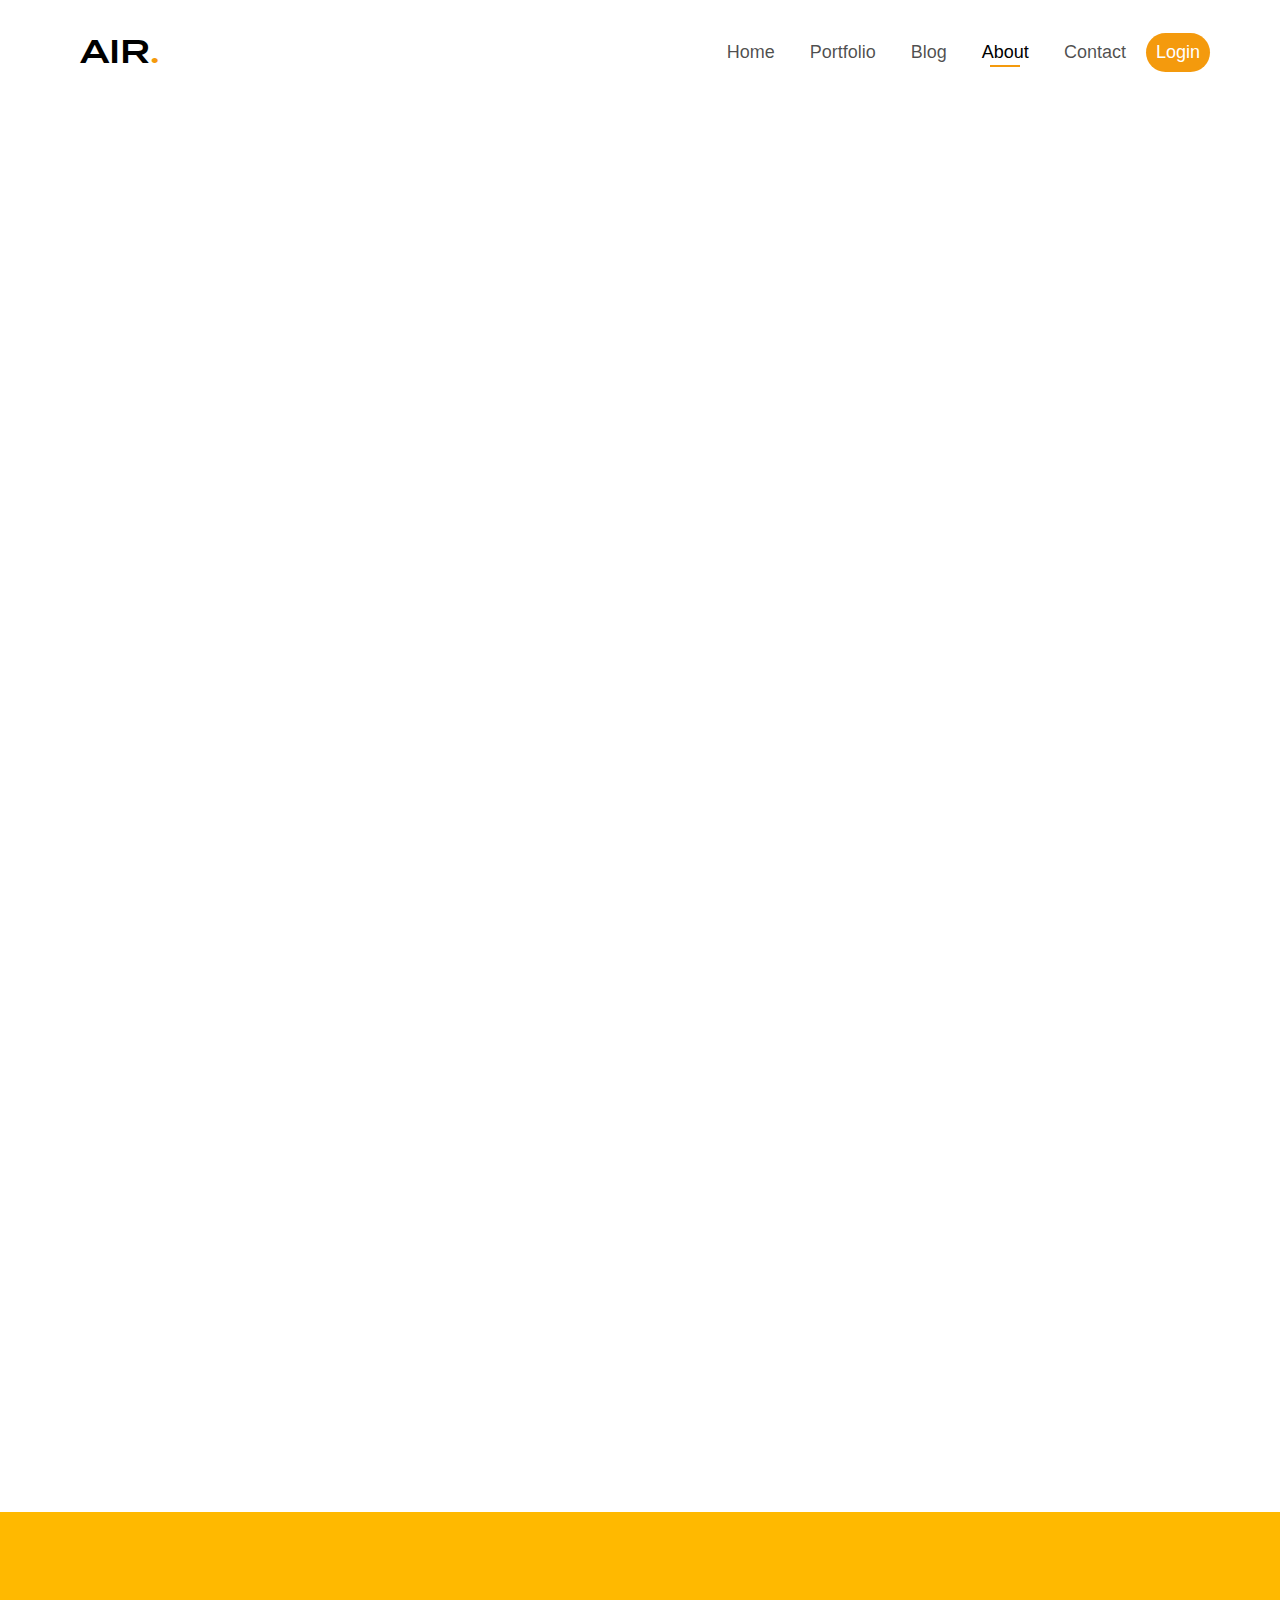
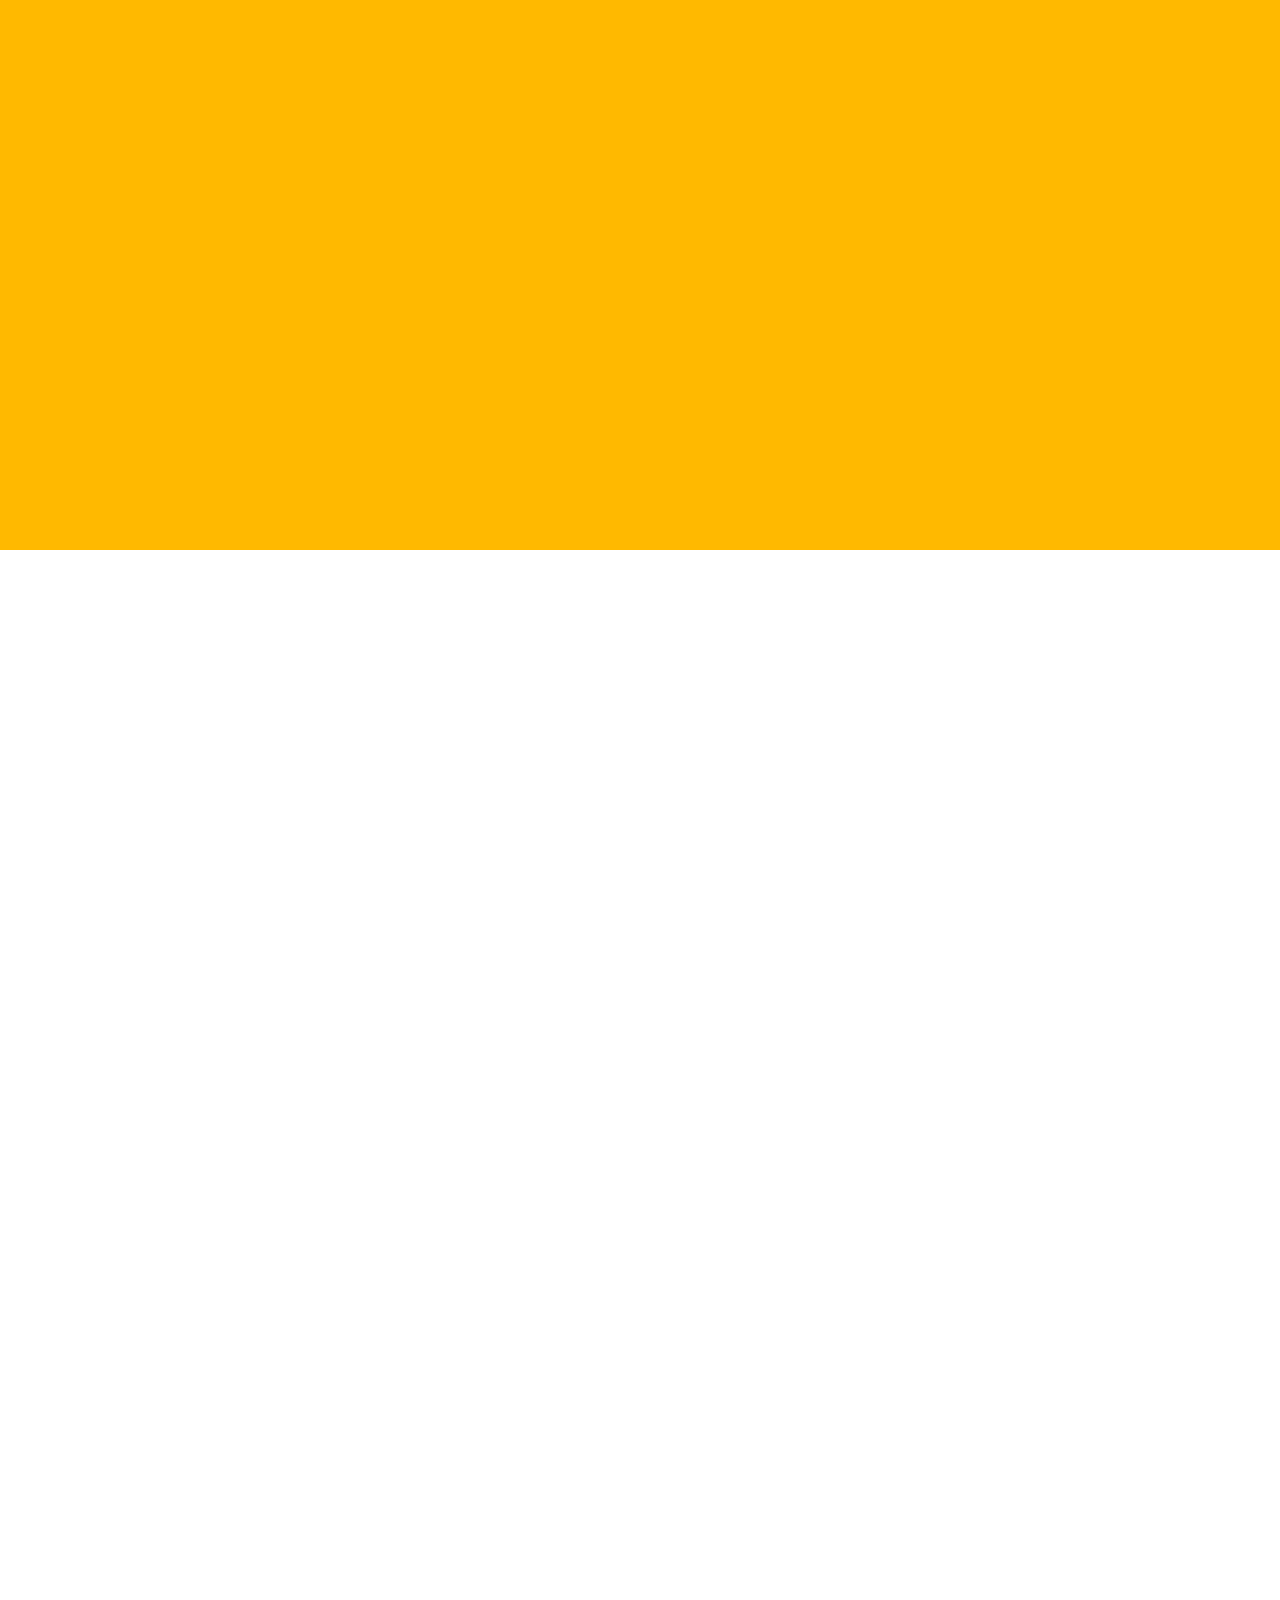
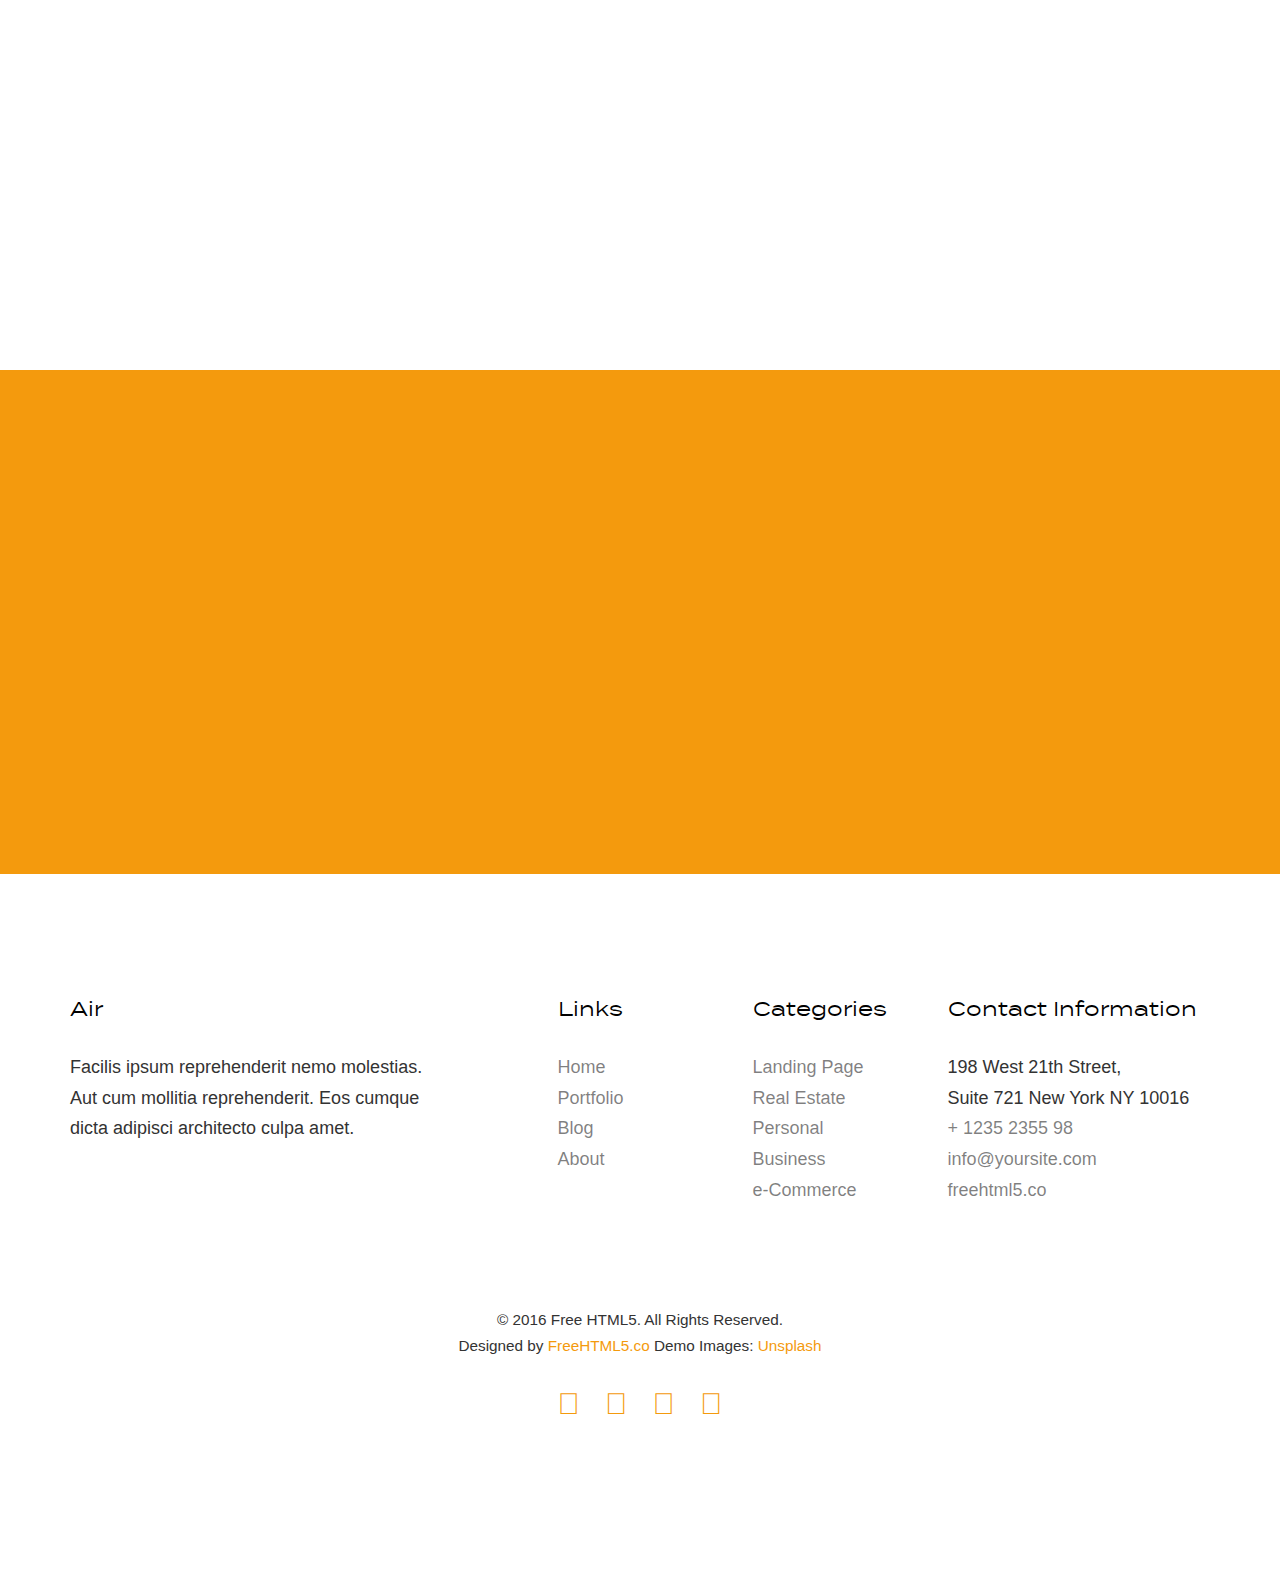
<file: about.html>
<!DOCTYPE HTML>
<html>
	<head>
	<meta charset="utf-8">
	<meta http-equiv="X-UA-Compatible" content="IE=edge">
	<title>Air &mdash; Free Website Template, Free HTML5 Template by freehtml5.co</title>
	<meta name="viewport" content="width=device-width, initial-scale=1">
	<meta name="description" content="Free HTML5 Website Template by freehtml5.co" />
	<meta name="keywords" content="free website templates, free html5, free template, free bootstrap, free website template, html5, css3, mobile first, responsive" />
	<meta name="author" content="freehtml5.co" />


  	<!-- Facebook and Twitter integration -->
	<meta property="og:title" content=""/>
	<meta property="og:image" content=""/>
	<meta property="og:url" content=""/>
	<meta property="og:site_name" content=""/>
	<meta property="og:description" content=""/>
	<meta name="twitter:title" content="" />
	<meta name="twitter:image" content="" />
	<meta name="twitter:url" content="" />
	<meta name="twitter:card" content="" />

	<!-- <link href="https://fonts.googleapis.com/css?family=Work+Sans:300,400,500,700,800" rel="stylesheet">	 -->
	<!-- <link href="https://fonts.googleapis.com/css?family=Inconsolata:400,700" rel="stylesheet"> -->
	
	<!-- Animate.css -->
	<link rel="stylesheet" href="css/animate.css">
	<!-- Icomoon Icon Fonts-->
	<link rel="stylesheet" href="css/icomoon.css">
	<!-- Bootstrap  -->
	<link rel="stylesheet" href="css/bootstrap.css">
	<!-- Flexslider  -->
	<link rel="stylesheet" href="css/flexslider.css">

	<!-- Theme style  -->
	<link rel="stylesheet" href="css/style.css">

	<!-- Modernizr JS -->
	<script src="js/modernizr-2.6.2.min.js"></script>
	<!-- FOR IE9 below -->
	<!--[if lt IE 9]>
	<script src="js/respond.min.js"></script>
	<![endif]-->

	</head>
	<body>
		
	<div class="klasster-loader"></div>
	
	<div id="page">
	<nav class="klasster-nav" role="navigation">
		<div class="top-menu">
			<div class="container">
				<div class="row">
					<div class="col-xs-2">
						<div id="klasster-logo"><a href="index.html">Air<span>.</span></a></div>
					</div>
					<div class="col-xs-10 text-right menu-1">
						<ul>
							<li><a href="index.html">Home</a></li>
							<li><a href="portfolio.html">Portfolio</a></li>
							<li class="has-dropdown">
								<a href="blog.html">Blog</a>
								<ul class="dropdown">
									<li><a href="#">Web Design</a></li>
									<li><a href="#">eCommerce</a></li>
									<li><a href="#">Branding</a></li>
									<li><a href="#">API</a></li>
								</ul>
							</li>
							<li class="active"><a href="about.html">About</a></li>
							<li><a href="contact.html">Contact</a></li>
							<li class="btn-cta"><a href="#"><span>Login</span></a></li>
						</ul>
					</div>
				</div>
				
			</div>
		</div>
	</nav>

	<div id="klasster-about">
		<div class="container">
			<div class="row animate-box">
				<div class="col-md-8 col-md-offset-2 text-center klasster-heading">
					<h2>About Us</h2>
					<p>Far far away, behind the word mountains, far from the countries Vokalia and Consonantia.</p>
				</div>
			</div>
			<div class="row animate-box">
				<div class="col-md-6 col-md-offset-3 text-center heading-section">
					<h3>Our History</h3>
					<p>Far far away, behind the word mountains, far from the countries Vokalia and Consonantia, there live the blind texts.</p>
				</div>
			</div>

			<div class="row row-bottom-padded-md">
				<div class="col-md-12 text-center animate-box">
					<p><img src="images/cover_bg_1.jpg" alt="Free HTML5 Bootstrap Template" class="img-responsive img-rounded"></p>
				</div>
			</div>
		</div>
	</div>

	<div id="klasster-features">
		<div class="container">
			<div class="services-padding">
				<div class="row">
					<div class="col-md-4 animate-box">
						<div class="feature-left">
							<span class="icon">
								<i class="icon-hotairballoon"></i>
							</span>
							<div class="feature-copy">
								<h3>Marketing</h3>
								<p>Facilis ipsum reprehenderit nemo molestias. Aut cum mollitia reprehenderit.</p>
								<p><a href="#">Learn More <i class="icon-arrow-right22"></i></a></p>
							</div>
						</div>
					</div>

					<div class="col-md-4 animate-box">
						<div class="feature-left">
							<span class="icon">
								<i class="icon-search"></i>
							</span>
							<div class="feature-copy">
								<h3>Search Engine</h3>
								<p>Facilis ipsum reprehenderit nemo molestias. Aut cum mollitia reprehenderit.</p>
								<p><a href="#">Learn More <i class="icon-arrow-right22"></i></a></p>
							</div>
						</div>

					</div>
					<div class="col-md-4 animate-box">
						<div class="feature-left">
							<span class="icon">
								<i class="icon-wallet"></i>
							</span>
							<div class="feature-copy">
								<h3>Earn Money</h3>
								<p>Facilis ipsum reprehenderit nemo molestias. Aut cum mollitia reprehenderit.</p>
								<p><a href="#">Learn More <i class="icon-arrow-right22"></i></a></p>
							</div>
						</div>
					</div>
				</div>


				<div class="row">
					<div class="col-md-4 animate-box">

						<div class="feature-left">
							<span class="icon">
								<i class="icon-wine"></i>
							</span>
							<div class="feature-copy">
								<h3>Entrepreneur</h3>
								<p>Facilis ipsum reprehenderit nemo molestias. Aut cum mollitia reprehenderit.</p>
								<p><a href="#">Learn More <i class="icon-arrow-right22"></i></a></p>
							</div>
						</div>

					</div>

					<div class="col-md-4 animate-box">
						<div class="feature-left">
							<span class="icon">
								<i class="icon-genius"></i>
							</span>
							<div class="feature-copy">
								<h3>Stragic Plan</h3>
								<p>Facilis ipsum reprehenderit nemo molestias. Aut cum mollitia reprehenderit.</p>
								<p><a href="#">Learn More <i class="icon-arrow-right22"></i></a></p>
							</div>
						</div>

					</div>
					<div class="col-md-4 animate-box">
						<div class="feature-left">
							<span class="icon">
								<i class="icon-chat"></i>
							</span>
							<div class="feature-copy">
								<h3>Support</h3>
								<p>Facilis ipsum reprehenderit nemo molestias. Aut cum mollitia reprehenderit.</p>
								<p><a href="#">Learn More <i class="icon-arrow-right22"></i></a></p>
							</div>
						</div>
					</div>
				</div>
			</div>
		</div>
	</div>

	<div id="klasster-content-section">
		<div class="container">
			<div class="row row-bottom-padded-md">
				<div class="col-md-8 col-md-offset-2 text-center heading-section animate-box">
					<h3>Our Team</h3>
					<p>Lorem ipsum dolor sit amet, consectetur adipisicing elit. Velit est facilis maiores, perspiciatis accusamus asperiores sint consequuntur debitis.</p>
				</div>
			</div>
		</div>
		<div class="container">
			<div class="row">
				<div class="col-md-4">
					<div class="klasster-team text-center animate-box">
						<figure>
							<img src="images/user-1.jpg" alt="user">
						</figure>
						<p>Jean Doe, XYZ Co. <br> <span class="text-mute">Designer</span></p>
						<blockquote>
							<p>Far far away, behind the word mountains, far from the countries Vokalia and Consonantia, there live the blind texts. Far far away, behind the word mountains, far from the countries Vokalia and Consonantia, there live the blind texts.</p>
						</blockquote>
						

					</div>
				</div>
				<div class="col-md-4">
					<div class="klasster-team text-center animate-box">
						<figure>
							<img src="images/user-2.jpg" alt="user">
						</figure>
						<p>Jean Doe, XYZ Co. <br> <span class="text-mute">Developer</span></p>
						<blockquote>
							<p>Far far away, behind the word mountains, far from the countries Vokalia and Consonantia, there live the blind texts. Far far away, behind the word mountains, far from the countries Vokalia and Consonantia, there live the blind texts.</p>
						</blockquote>
						
					</div>
				</div>
				<div class="col-md-4">
					<div class="klasster-team text-center animate-box">
						<figure>
							<img src="images/user-3.jpg" alt="user">
						</figure>
						<p>Jean Doe, XYZ Co. <br> <span class="text-mute">Photographer</span></p>
						<blockquote>
							<p>Far far away, behind the word mountains, far from the countries Vokalia and Consonantia, there live the blind texts. Far far away, behind the word mountains, far from the countries Vokalia and Consonantia, there live the blind texts.</p>
						</blockquote>
						
					</div>
				</div>
			</div>


			<div class="row">
				<div class="col-md-4">
					<div class="klasster-team text-center animate-box">
						<figure>
							<img src="images/user-1.jpg" alt="user">
						</figure>
						<p>Jean Doe, XYZ Co. <br> <span class="text-mute">Designer</span></p>
						<blockquote>
							<p>Far far away, behind the word mountains, far from the countries Vokalia and Consonantia, there live the blind texts. Far far away, behind the word mountains, far from the countries Vokalia and Consonantia, there live the blind texts.</p>
						</blockquote>
						

					</div>
				</div>
				<div class="col-md-4">
					<div class="klasster-team text-center animate-box">
						<figure>
							<img src="images/user-2.jpg" alt="user">
						</figure>
						<p>Jean Doe, XYZ Co. <br> <span class="text-mute">Developer</span></p>
						<blockquote>
							<p>Far far away, behind the word mountains, far from the countries Vokalia and Consonantia, there live the blind texts. Far far away, behind the word mountains, far from the countries Vokalia and Consonantia, there live the blind texts.</p>
						</blockquote>
						
					</div>
				</div>
				<div class="col-md-4">
					<div class="klasster-team text-center animate-box">
						<figure>
							<img src="images/user-3.jpg" alt="user">
						</figure>
						<p>Jean Doe, XYZ Co. <br> <span class="text-mute">Photographer</span></p>
						<blockquote>
							<p>Far far away, behind the word mountains, far from the countries Vokalia and Consonantia, there live the blind texts. Far far away, behind the word mountains, far from the countries Vokalia and Consonantia, there live the blind texts.</p>
						</blockquote>
						
					</div>
				</div>
			</div>
		</div>
	</div>
	
	<div id="klasster-started">
		<div class="overlay"></div>
		<div class="container">
			<div class="row animate-box">
				<div class="col-md-8 col-md-offset-2 text-center klasster-heading">
					<h2>Hire Us!</h2>
					<p>Facilis ipsum reprehenderit nemo molestias. Aut cum mollitia reprehenderit. Eos cumque dicta adipisci architecto culpa amet.</p>
					<p><a href="#" class="btn btn-default btn-lg">Contact Us</a></p>
				</div>
			</div>
		</div>
	</div>

	<footer id="klasster-footer" role="contentinfo">
		<div class="container">
			<div class="row row-pb-md">
				<div class="col-md-4 klasster-widget">
					<h4>Air</h4>
					<p>Facilis ipsum reprehenderit nemo molestias. Aut cum mollitia reprehenderit. Eos cumque dicta adipisci architecto culpa amet.</p>
				</div>
				<div class="col-md-2 col-md-push-1 klasster-widget">
					<h4>Links</h4>
					<ul class="klasster-footer-links">
						<li><a href="#">Home</a></li>
						<li><a href="#">Portfolio</a></li>
						<li><a href="#">Blog</a></li>
						<li><a href="#">About</a></li>
					</ul>
				</div>

				<div class="col-md-2 col-md-push-1 klasster-widget">
					<h4>Categories</h4>
					<ul class="klasster-footer-links">
						<li><a href="#">Landing Page</a></li>
						<li><a href="#">Real Estate</a></li>
						<li><a href="#">Personal</a></li>
						<li><a href="#">Business</a></li>
						<li><a href="#">e-Commerce</a></li>
					</ul>
				</div>

				<div class="col-md-4 col-md-push-1 klasster-widget">
					<h4>Contact Information</h4>
					<ul class="klasster-footer-links">
						<li>198 West 21th Street, <br> Suite 721 New York NY 10016</li>
						<li><a href="tel://1234567920">+ 1235 2355 98</a></li>
						<li><a href="mailto:info@yoursite.com">info@yoursite.com</a></li>
						<li><a href="http://https://freehtml5.co">freehtml5.co</a></li>
					</ul>
				</div>

			</div>

			<div class="row copyright">
				<div class="col-md-12 text-center">
					<p>
						<small class="block">&copy; 2016 Free HTML5. All Rights Reserved.</small> 
						<small class="block">Designed by <a href="http://freehtml5.co/" target="_blank">FreeHTML5.co</a> Demo Images: <a href="http://unsplash.co/" target="_blank">Unsplash</a></small>
					</p>
					<p>
						<ul class="klasster-social-icons">
							<li><a href="#"><i class="icon-twitter"></i></a></li>
							<li><a href="#"><i class="icon-facebook"></i></a></li>
							<li><a href="#"><i class="icon-linkedin"></i></a></li>
							<li><a href="#"><i class="icon-dribbble"></i></a></li>
						</ul>
					</p>
				</div>
			</div>

		</div>
	</footer>
	</div>

	<div class="gototop js-top">
		<a href="#" class="js-gotop"><i class="icon-arrow-up22"></i></a>
	</div>
	
	<!-- jQuery -->
	<script src="js/jquery.min.js"></script>
	<!-- jQuery Easing -->
	<script src="js/jquery.easing.1.3.js"></script>
	<!-- Bootstrap -->
	<script src="js/bootstrap.min.js"></script>
	<!-- Waypoints -->
	<script src="js/jquery.waypoints.min.js"></script>
	<!-- Flexslider -->
	<script src="js/jquery.flexslider-min.js"></script>
	<!-- Main -->
	<script src="js/main.js"></script>

	</body>
</html>
</file>
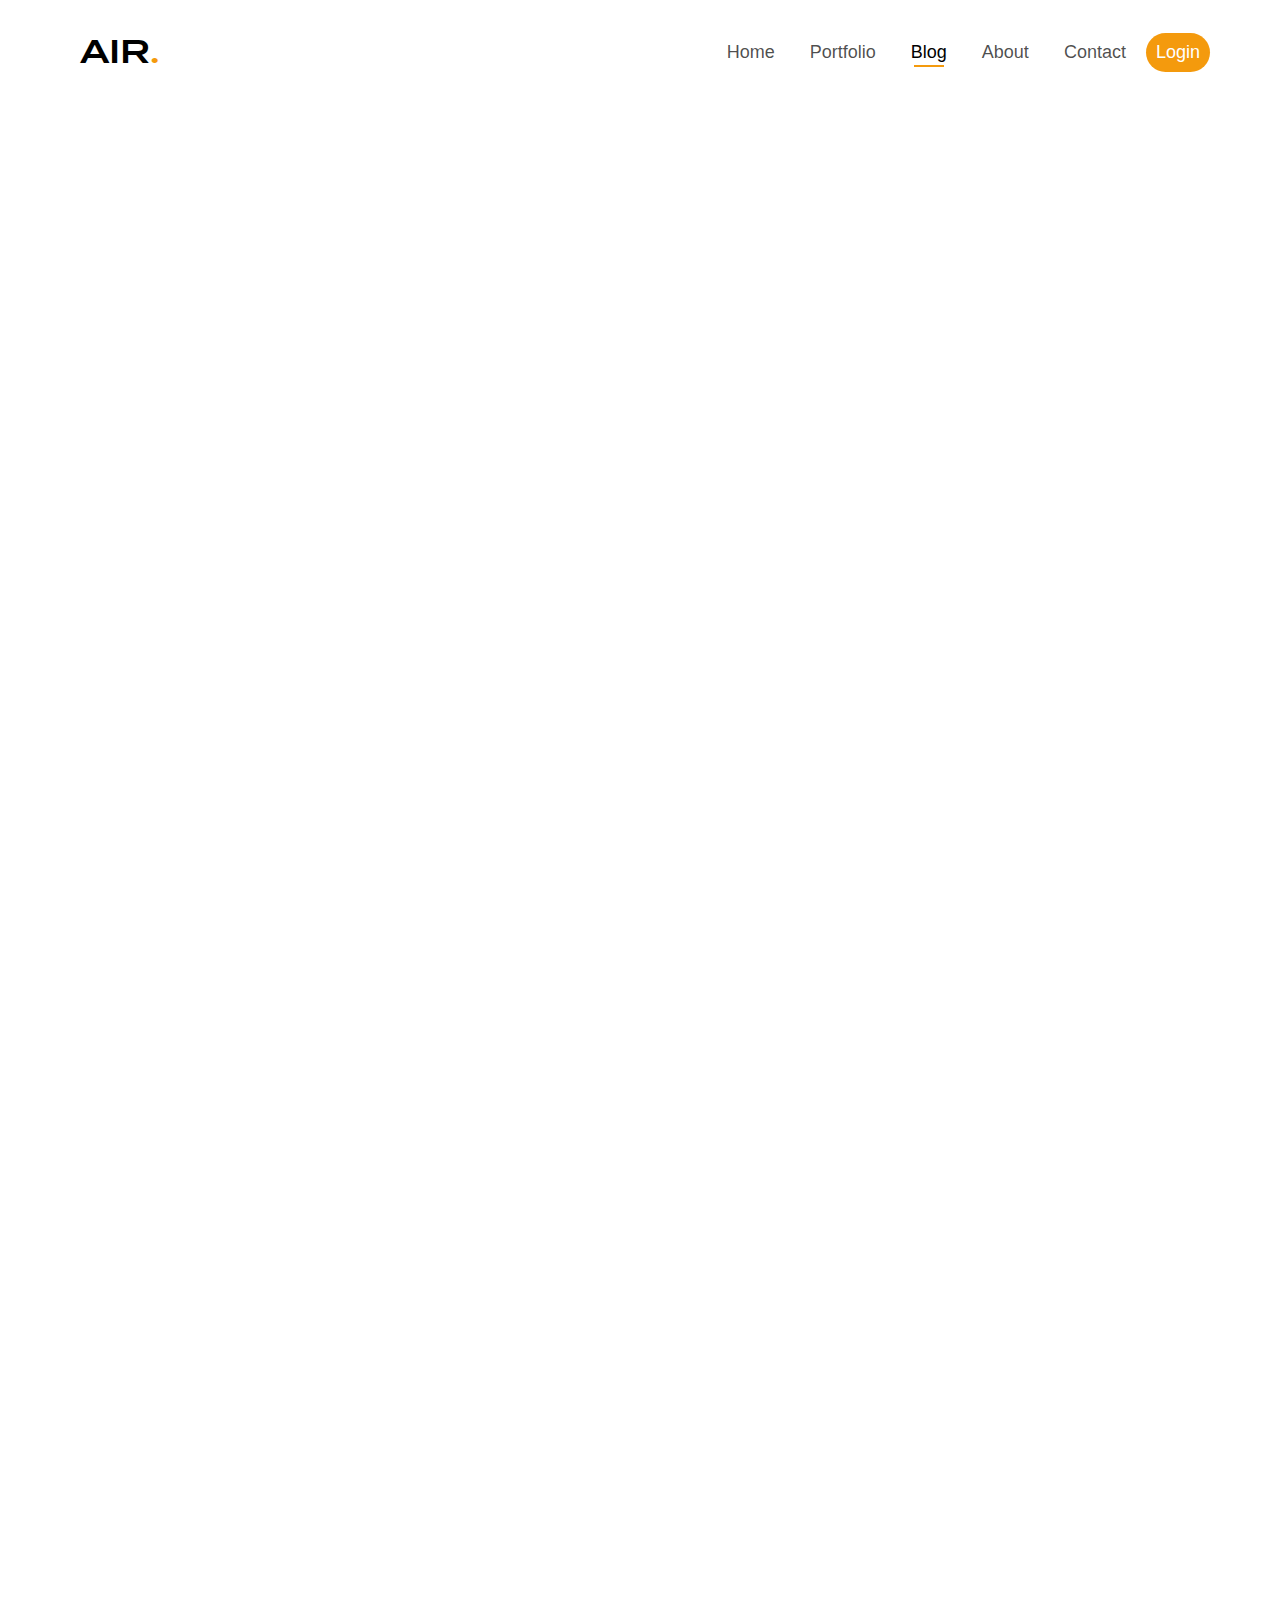
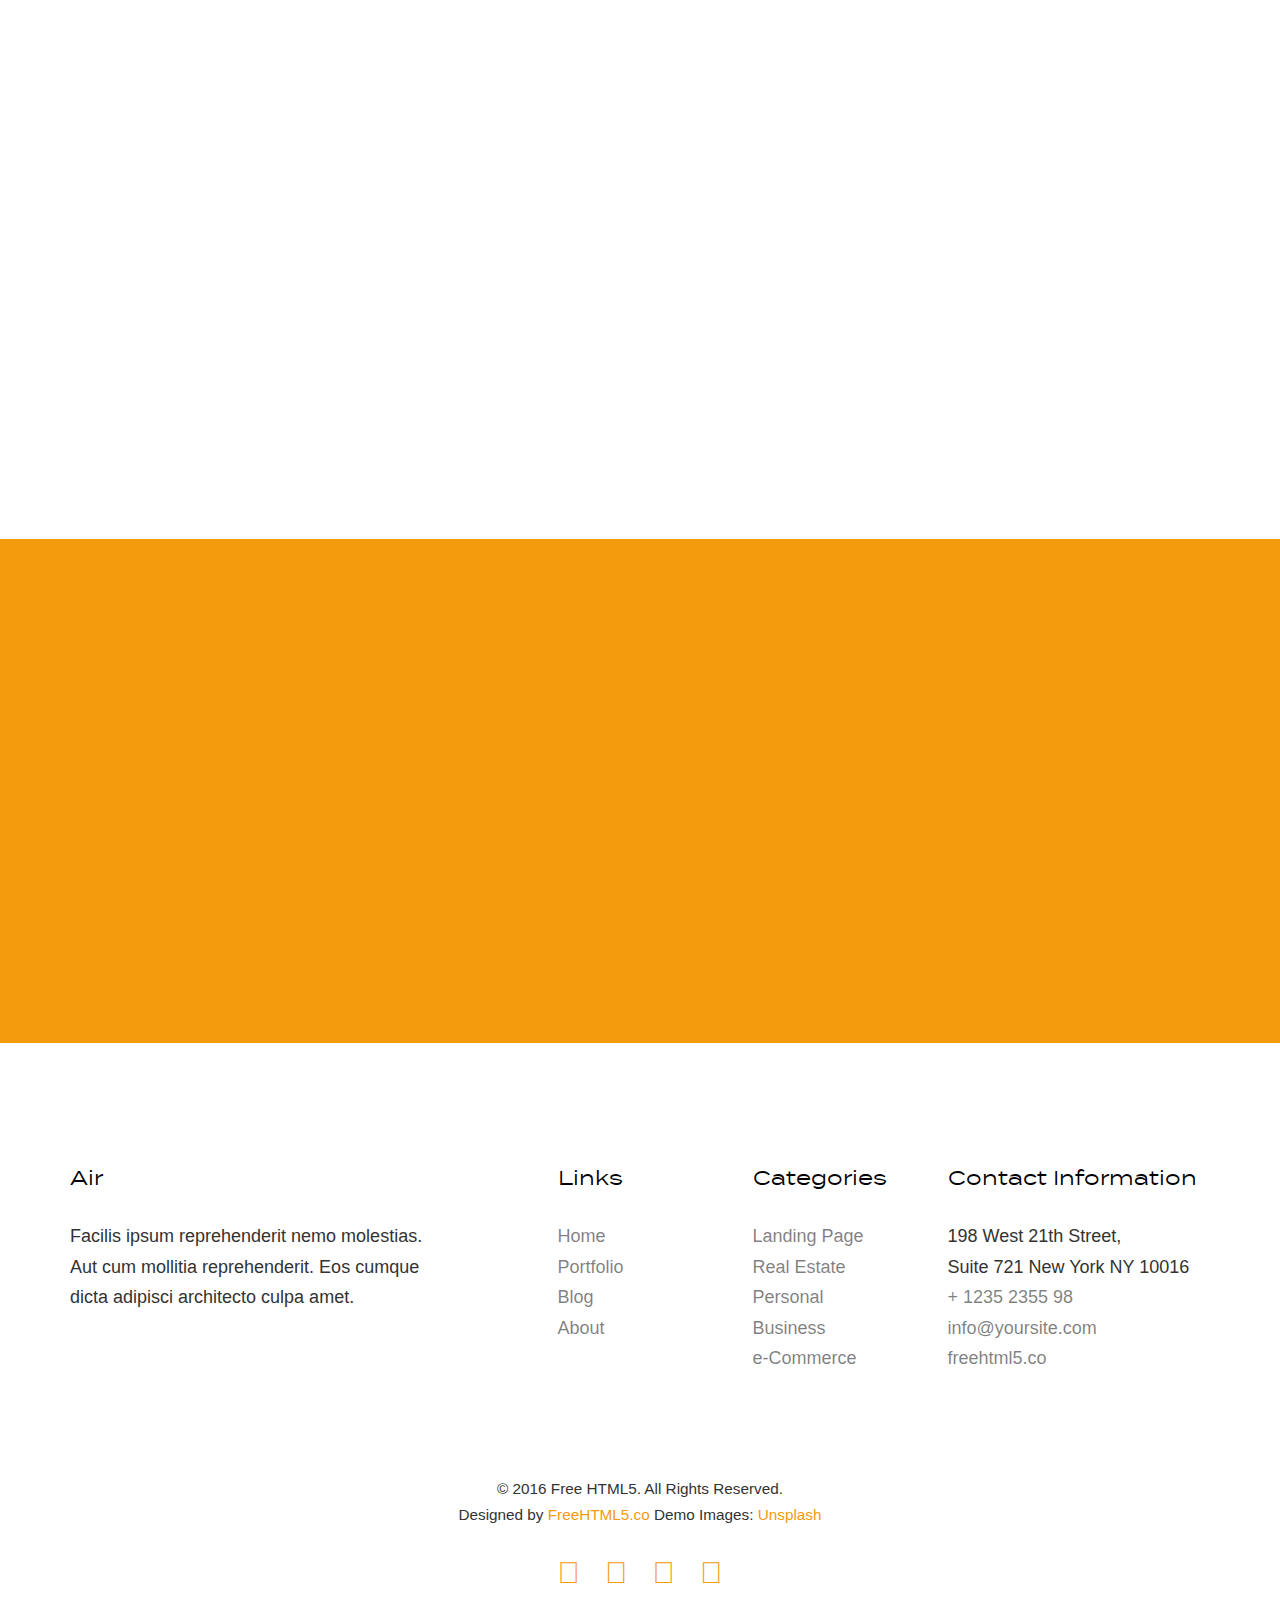
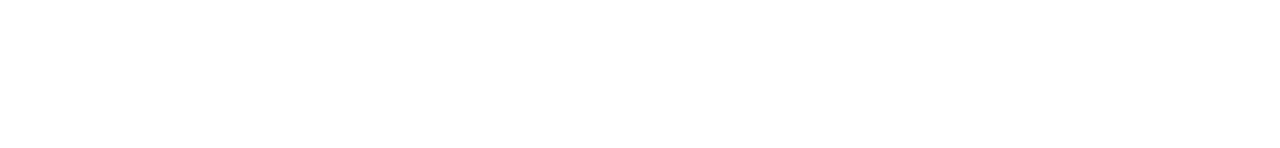
<file: blog.html>
<!DOCTYPE HTML>
<html>
	<head>
	<meta charset="utf-8">
	<meta http-equiv="X-UA-Compatible" content="IE=edge">
	<title>Air &mdash; Free Website Template, Free HTML5 Template by freehtml5.co</title>
	<meta name="viewport" content="width=device-width, initial-scale=1">
	<meta name="description" content="Free HTML5 Website Template by freehtml5.co" />
	<meta name="keywords" content="free website templates, free html5, free template, free bootstrap, free website template, html5, css3, mobile first, responsive" />
	<meta name="author" content="freehtml5.co" />

	<!-- 
	//////////////////////////////////////////////////////

	FREE HTML5 TEMPLATE 
	DESIGNED & DEVELOPED by FreeHTML5.co
		
	Website: 		http://freehtml5.co/
	Email: 			info@freehtml5.co
	Twitter: 		http://twitter.com/klasster
	Facebook: 		https://www.facebook.com/klasster

	//////////////////////////////////////////////////////
	 -->

  	<!-- Facebook and Twitter integration -->
	<meta property="og:title" content=""/>
	<meta property="og:image" content=""/>
	<meta property="og:url" content=""/>
	<meta property="og:site_name" content=""/>
	<meta property="og:description" content=""/>
	<meta name="twitter:title" content="" />
	<meta name="twitter:image" content="" />
	<meta name="twitter:url" content="" />
	<meta name="twitter:card" content="" />

	<!-- <link href="https://fonts.googleapis.com/css?family=Work+Sans:300,400,500,700,800" rel="stylesheet">	 -->
	<!-- <link href="https://fonts.googleapis.com/css?family=Inconsolata:400,700" rel="stylesheet"> -->
	
	<!-- Animate.css -->
	<link rel="stylesheet" href="css/animate.css">
	<!-- Icomoon Icon Fonts-->
	<link rel="stylesheet" href="css/icomoon.css">
	<!-- Bootstrap  -->
	<link rel="stylesheet" href="css/bootstrap.css">
	<!-- Flexslider  -->
	<link rel="stylesheet" href="css/flexslider.css">

	<!-- Theme style  -->
	<link rel="stylesheet" href="css/style.css">

	<!-- Modernizr JS -->
	<script src="js/modernizr-2.6.2.min.js"></script>
	<!-- FOR IE9 below -->
	<!--[if lt IE 9]>
	<script src="js/respond.min.js"></script>
	<![endif]-->

	</head>
	<body>
		
	<div class="klasster-loader"></div>
	
	<div id="page">
	<nav class="klasster-nav" role="navigation">
		<div class="top-menu">
			<div class="container">
				<div class="row">
					<div class="col-xs-2">
						<div id="klasster-logo"><a href="index.html">Air<span>.</span></a></div>
					</div>
					<div class="col-xs-10 text-right menu-1">
						<ul>
							<li><a href="index.html">Home</a></li>
							<li><a href="portfolio.html">Portfolio</a></li>
							<li class="has-dropdown active">
								<a href="blog.html">Blog</a>
								<ul class="dropdown">
									<li><a href="#">Web Design</a></li>
									<li><a href="#">eCommerce</a></li>
									<li><a href="#">Branding</a></li>
									<li><a href="#">API</a></li>
								</ul>
							</li>
							<li><a href="about.html">About</a></li>
							<li><a href="contact.html">Contact</a></li>
							<li class="btn-cta"><a href="#"><span>Login</span></a></li>
						</ul>
					</div>
				</div>
				
			</div>
		</div>
	</nav>

	<div id="klasster-blog">
		<div class="container">
			<div class="row animate-box">
				<div class="col-md-8 col-md-offset-2 text-center klasster-heading">
					<h2>Our Blog</h2>
					<p>Far far away, behind the word mountains, far from the countries Vokalia and Consonantia.</p>
				</div>
			</div>
			<div class="row">
				<div class="col-md-4">
					<div class="klasster-blog animate-box">
						<a href="#" class="blog-bg" style="background-image: url(images/blog-1.jpg);"></a>
						<div class="blog-text">
							<span class="posted_on">Feb. 15th 2016</span>
							<h3><a href="#">Photoshoot On The Street</a></h3>
							<p>Far far away, behind the word mountains, far from the countries Vokalia and Consonantia, there live the blind texts.</p>
							<ul class="stuff">
								<li><i class="icon-heart2"></i>249</li>
								<li><i class="icon-eye2"></i>1,308</li>
								<li><a href="#">Read More<i class="icon-arrow-right22"></i></a></li>
							</ul>
						</div> 
					</div>
				</div>
				<div class="col-md-4">
					<div class="klasster-blog animate-box">
						<a href="#" class="blog-bg" style="background-image: url(images/blog-2.jpg);"></a>
						<div class="blog-text">
							<span class="posted_on">Feb. 15th 2016</span>
							<h3><a href="#">Surfing at Philippines</a></h3>
							<p>Far far away, behind the word mountains, far from the countries Vokalia and Consonantia, there live the blind texts.</p>
							<ul class="stuff">
								<li><i class="icon-heart2"></i>249</li>
								<li><i class="icon-eye2"></i>1,308</li>
								<li><a href="#">Read More<i class="icon-arrow-right22"></i></a></li>
							</ul>
						</div> 
					</div>
				</div>
				<div class="col-md-4">
					<div class="klasster-blog animate-box">
						<a href="#" class="blog-bg" style="background-image: url(images/blog-3.jpg);"></a>
						<div class="blog-text">
							<span class="posted_on">Feb. 15th 2016</span>
							<h3><a href="#">Focus On Uderwater</a></h3>
							<p>Far far away, behind the word mountains, far from the countries Vokalia and Consonantia, there live the blind texts.</p>
							<ul class="stuff">
								<li><i class="icon-heart2"></i>249</li>
								<li><i class="icon-eye2"></i>1,308</li>
								<li><a href="#">Read More<i class="icon-arrow-right22"></i></a></li>
							</ul>
						</div> 
					</div>
				</div>
				<div class="col-md-4">
					<div class="klasster-blog animate-box">
						<a href="#" class="blog-bg" style="background-image: url(images/blog-1.jpg);"></a>
						<div class="blog-text">
							<span class="posted_on">Feb. 15th 2016</span>
							<h3><a href="#">Photoshoot On The Street</a></h3>
							<p>Far far away, behind the word mountains, far from the countries Vokalia and Consonantia, there live the blind texts.</p>
							<ul class="stuff">
								<li><i class="icon-heart2"></i>249</li>
								<li><i class="icon-eye2"></i>1,308</li>
								<li><a href="#">Read More<i class="icon-arrow-right22"></i></a></li>
							</ul>
						</div> 
					</div>
				</div>
				<div class="col-md-4">
					<div class="klasster-blog animate-box">
						<a href="#" class="blog-bg" style="background-image: url(images/blog-2.jpg);"></a>
						<div class="blog-text">
							<span class="posted_on">Feb. 15th 2016</span>
							<h3><a href="#">Surfing at Philippines</a></h3>
							<p>Far far away, behind the word mountains, far from the countries Vokalia and Consonantia, there live the blind texts.</p>
							<ul class="stuff">
								<li><i class="icon-heart2"></i>249</li>
								<li><i class="icon-eye2"></i>1,308</li>
								<li><a href="#">Read More<i class="icon-arrow-right22"></i></a></li>
							</ul>
						</div> 
					</div>
				</div>
				<div class="col-md-4">
					<div class="klasster-blog animate-box">
						<a href="#" class="blog-bg" style="background-image: url(images/blog-3.jpg);"></a>
						<div class="blog-text">
							<span class="posted_on">Feb. 15th 2016</span>
							<h3><a href="#">Focus On Uderwater</a></h3>
							<p>Far far away, behind the word mountains, far from the countries Vokalia and Consonantia, there live the blind texts.</p>
							<ul class="stuff">
								<li><i class="icon-heart2"></i>249</li>
								<li><i class="icon-eye2"></i>1,308</li>
								<li><a href="#">Read More<i class="icon-arrow-right22"></i></a></li>
							</ul>
						</div> 
					</div>
				</div>
			</div>
		</div>
	</div>
	
	<div id="klasster-started">
		<div class="overlay"></div>
		<div class="container">
			<div class="row animate-box">
				<div class="col-md-8 col-md-offset-2 text-center klasster-heading">
					<h2>Hire Us!</h2>
					<p>Facilis ipsum reprehenderit nemo molestias. Aut cum mollitia reprehenderit. Eos cumque dicta adipisci architecto culpa amet.</p>
					<p><a href="#" class="btn btn-default btn-lg">Contact Us</a></p>
				</div>
			</div>
		</div>
	</div>

	<footer id="klasster-footer" role="contentinfo">
		<div class="container">
			<div class="row row-pb-md">
				<div class="col-md-4 klasster-widget">
					<h4>Air</h4>
					<p>Facilis ipsum reprehenderit nemo molestias. Aut cum mollitia reprehenderit. Eos cumque dicta adipisci architecto culpa amet.</p>
				</div>
				<div class="col-md-2 col-md-push-1 klasster-widget">
					<h4>Links</h4>
					<ul class="klasster-footer-links">
						<li><a href="#">Home</a></li>
						<li><a href="#">Portfolio</a></li>
						<li><a href="#">Blog</a></li>
						<li><a href="#">About</a></li>
					</ul>
				</div>

				<div class="col-md-2 col-md-push-1 klasster-widget">
					<h4>Categories</h4>
					<ul class="klasster-footer-links">
						<li><a href="#">Landing Page</a></li>
						<li><a href="#">Real Estate</a></li>
						<li><a href="#">Personal</a></li>
						<li><a href="#">Business</a></li>
						<li><a href="#">e-Commerce</a></li>
					</ul>
				</div>

				<div class="col-md-4 col-md-push-1 klasster-widget">
					<h4>Contact Information</h4>
					<ul class="klasster-footer-links">
						<li>198 West 21th Street, <br> Suite 721 New York NY 10016</li>
						<li><a href="tel://1234567920">+ 1235 2355 98</a></li>
						<li><a href="mailto:info@yoursite.com">info@yoursite.com</a></li>
						<li><a href="http://https://freehtml5.co">freehtml5.co</a></li>
					</ul>
				</div>

			</div>

			<div class="row copyright">
				<div class="col-md-12 text-center">
					<p>
						<small class="block">&copy; 2016 Free HTML5. All Rights Reserved.</small> 
						<small class="block">Designed by <a href="http://freehtml5.co/" target="_blank">FreeHTML5.co</a> Demo Images: <a href="http://unsplash.co/" target="_blank">Unsplash</a></small>
					</p>
					<p>
						<ul class="klasster-social-icons">
							<li><a href="#"><i class="icon-twitter"></i></a></li>
							<li><a href="#"><i class="icon-facebook"></i></a></li>
							<li><a href="#"><i class="icon-linkedin"></i></a></li>
							<li><a href="#"><i class="icon-dribbble"></i></a></li>
						</ul>
					</p>
				</div>
			</div>

		</div>
	</footer>
	</div>

	<div class="gototop js-top">
		<a href="#" class="js-gotop"><i class="icon-arrow-up22"></i></a>
	</div>
	
	<!-- jQuery -->
	<script src="js/jquery.min.js"></script>
	<!-- jQuery Easing -->
	<script src="js/jquery.easing.1.3.js"></script>
	<!-- Bootstrap -->
	<script src="js/bootstrap.min.js"></script>
	<!-- Waypoints -->
	<script src="js/jquery.waypoints.min.js"></script>
	<!-- Flexslider -->
	<script src="js/jquery.flexslider-min.js"></script>
	<!-- Main -->
	<script src="js/main.js"></script>

	</body>
</html>
</file>
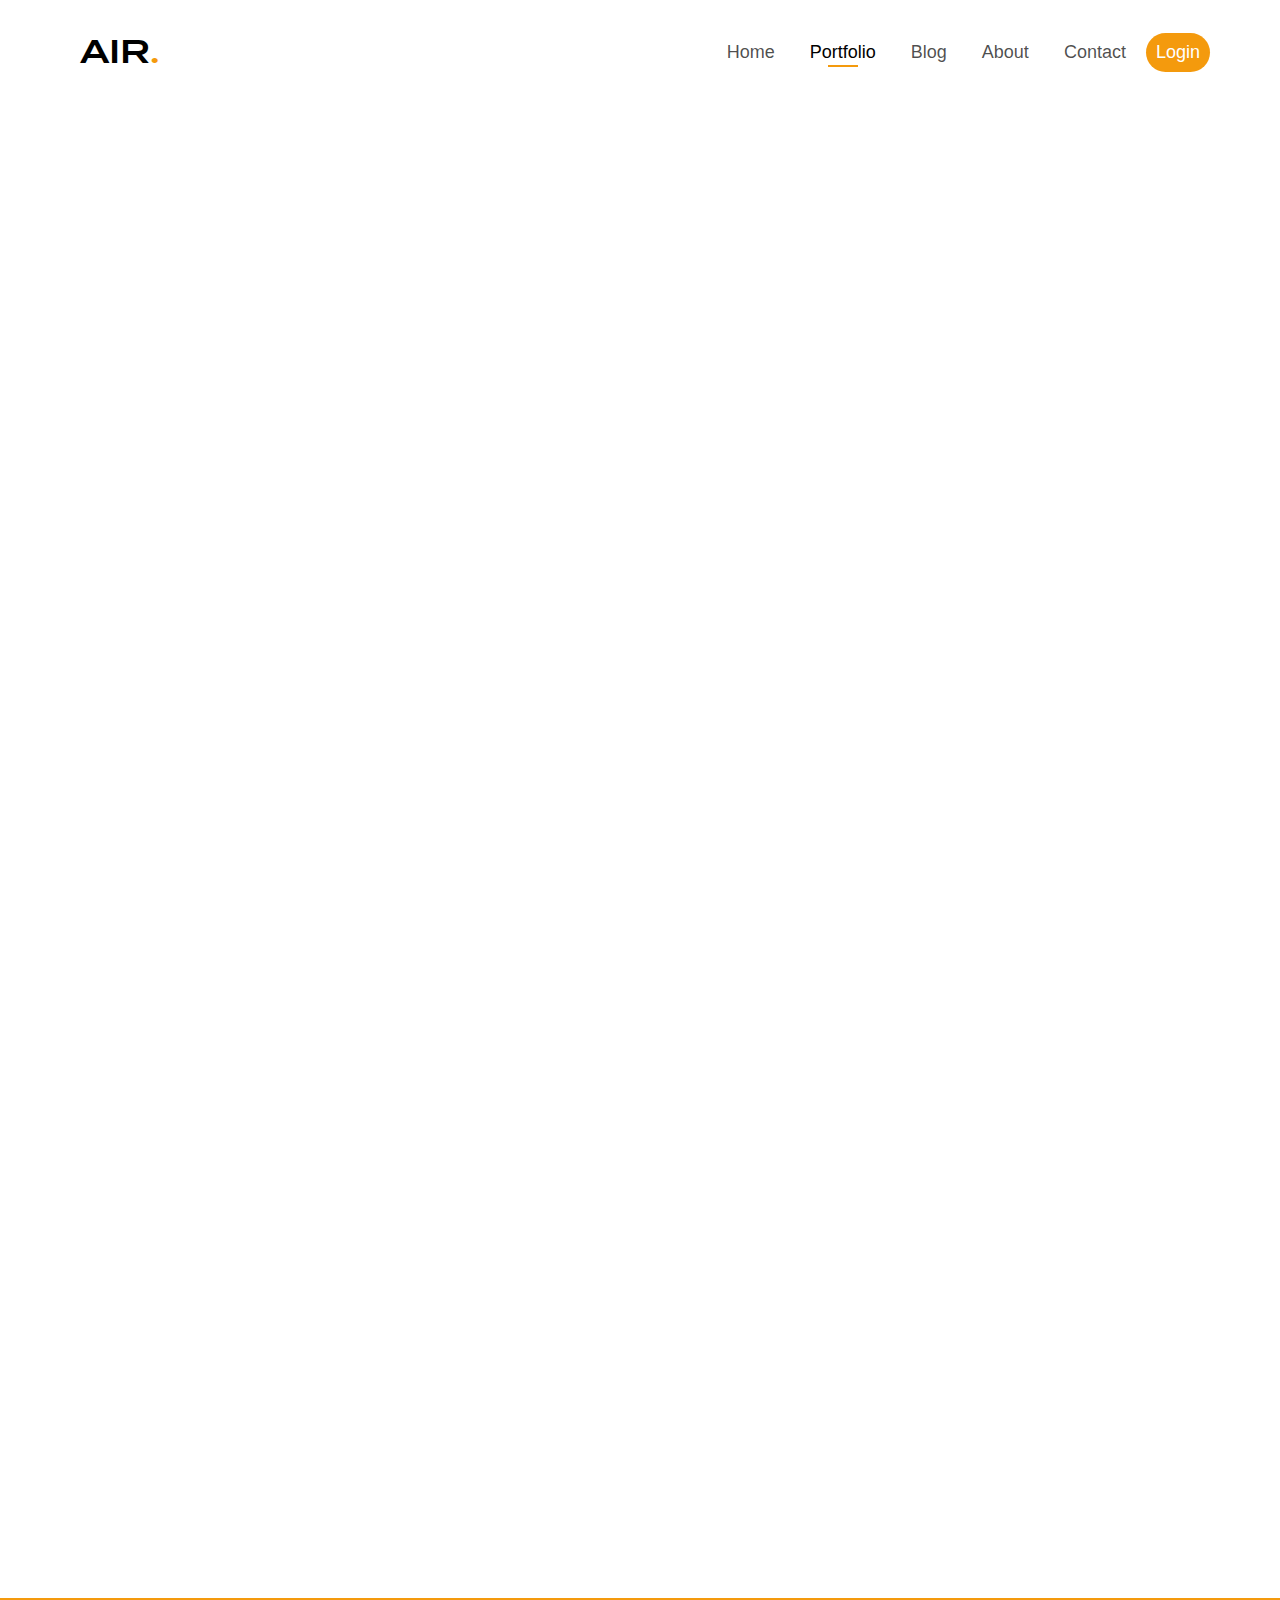
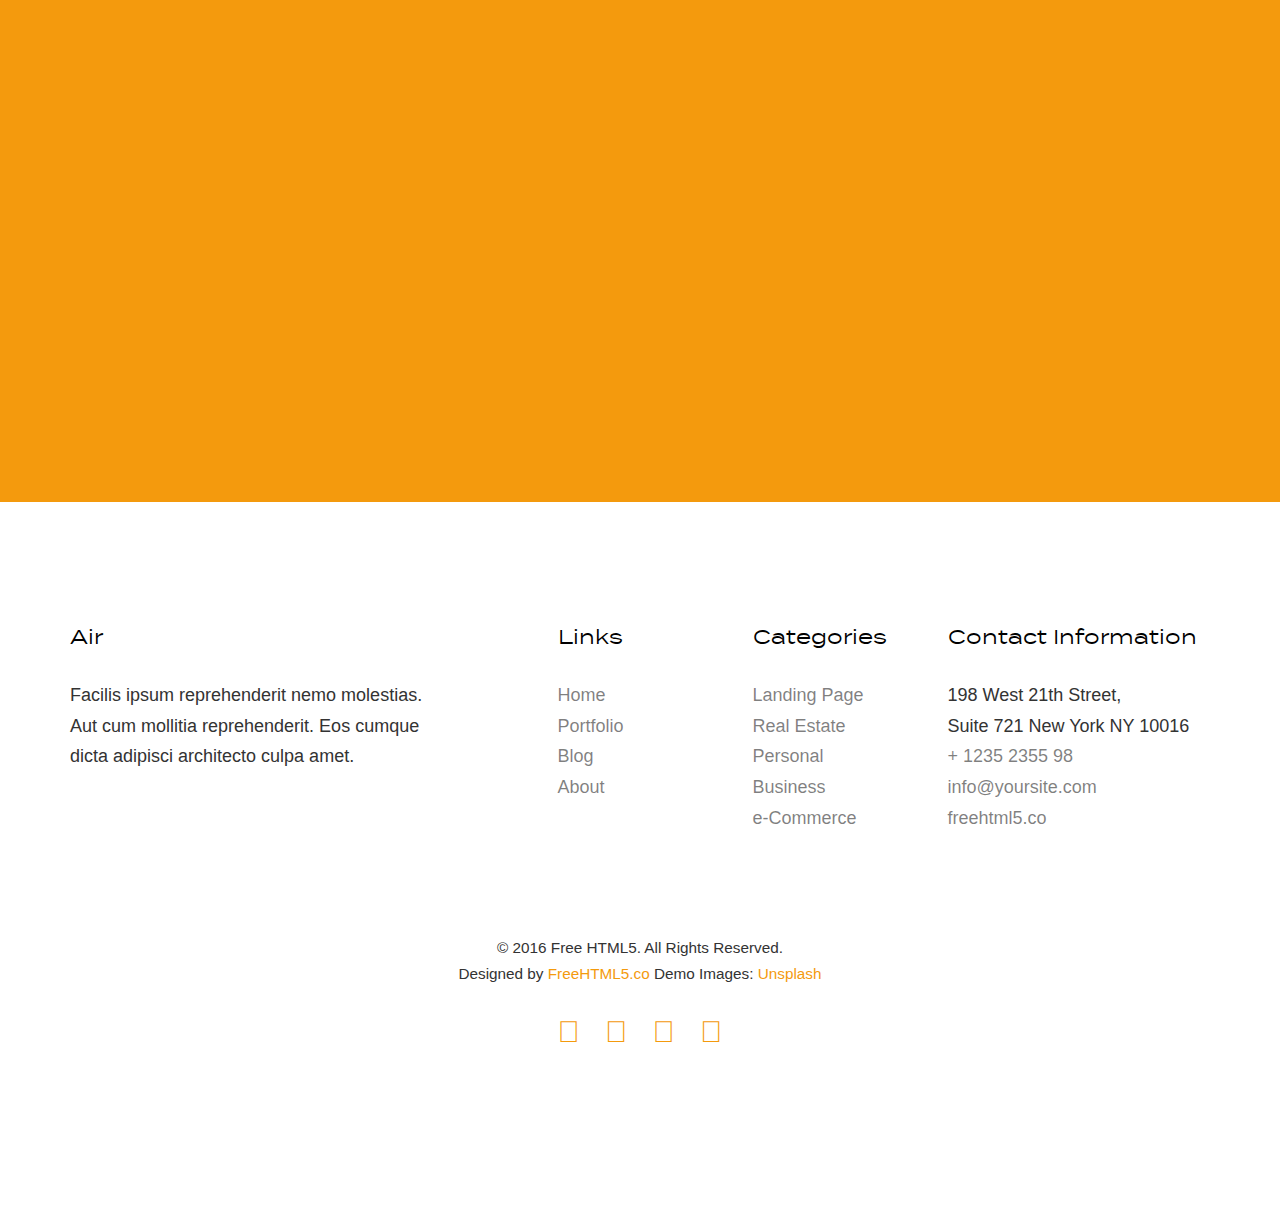
<file: portfolio.html>
<!DOCTYPE HTML>
<html>
	<head>
	<meta charset="utf-8">
	<meta http-equiv="X-UA-Compatible" content="IE=edge">
	<title>Air &mdash; Free Website Template, Free HTML5 Template by freehtml5.co</title>
	<meta name="viewport" content="width=device-width, initial-scale=1">
	<meta name="description" content="Free HTML5 Website Template by freehtml5.co" />
	<meta name="keywords" content="free website templates, free html5, free template, free bootstrap, free website template, html5, css3, mobile first, responsive" />
	<meta name="author" content="freehtml5.co" />

	

  	<!-- Facebook and Twitter integration -->
	<meta property="og:title" content=""/>
	<meta property="og:image" content=""/>
	<meta property="og:url" content=""/>
	<meta property="og:site_name" content=""/>
	<meta property="og:description" content=""/>
	<meta name="twitter:title" content="" />
	<meta name="twitter:image" content="" />
	<meta name="twitter:url" content="" />
	<meta name="twitter:card" content="" />

	<!-- <link href="https://fonts.googleapis.com/css?family=Work+Sans:300,400,500,700,800" rel="stylesheet">	 -->
	<link href="https://fonts.googleapis.com/css?family=Inconsolata:400,700" rel="stylesheet">
	
	<!-- Animate.css -->
	<link rel="stylesheet" href="css/animate.css">
	<!-- Icomoon Icon Fonts-->
	<link rel="stylesheet" href="css/icomoon.css">
	<!-- Bootstrap  -->
	<link rel="stylesheet" href="css/bootstrap.css">
	<!-- Flexslider  -->
	<link rel="stylesheet" href="css/flexslider.css">

	<!-- Theme style  -->
	<link rel="stylesheet" href="css/style.css">

	<!-- Modernizr JS -->
	<script src="js/modernizr-2.6.2.min.js"></script>
	<!-- FOR IE9 below -->
	<!--[if lt IE 9]>
	<script src="js/respond.min.js"></script>
	<![endif]-->

	</head>
	<body>
		
	<div class="klasster-loader"></div>
	
	<div id="page">
	<nav class="klasster-nav" role="navigation">
		<div class="top-menu">
			<div class="container">
				<div class="row">
					<div class="col-xs-2">
						<div id="klasster-logo"><a href="index.html">Air<span>.</span></a></div>
					</div>
					<div class="col-xs-10 text-right menu-1">
						<ul>
							<li><a href="index.html">Home</a></li>
							<li class="active"><a href="portfolio.html">Portfolio</a></li>
							<li class="has-dropdown">
								<a href="blog.html">Blog</a>
								<ul class="dropdown">
									<li><a href="#">Web Design</a></li>
									<li><a href="#">eCommerce</a></li>
									<li><a href="#">Branding</a></li>
									<li><a href="#">API</a></li>
								</ul>
							</li>
							<li><a href="about.html">About</a></li>
							<li><a href="contact.html">Contact</a></li>
							<li class="btn-cta"><a href="#"><span>Login</span></a></li>
						</ul>
					</div>
				</div>
				
			</div>
		</div>
	</nav>

	<div id="klasster-portfolio">
		<div class="container">
			<div class="row animate-box">
				<div class="col-md-8 col-md-offset-2 text-center klasster-heading">
					<h2>Portfolio</h2>
					<p>Far far away, behind the word mountains, far from the countries Vokalia and Consonantia.</p>
				</div>
			</div>
			<div class="row">
				<div class="col-md-4">
					<div class="klasster-portfolio animate-box">
						<a href="#">
							<div class="portfolio-entry" style="background-image: url(images/portfolio-1.jpg);"></div>
							<div class="portfolio-text">
								<h3>Photoshoot On The Street</h3>
								<ul class="stuff">
									<li><i class="icon-heart2"></i>200</li>
									<li><i class="icon-eye2"></i>248</li>
									<li><i class="icon-download3"></i>240</li>
								</ul>
							</div> 
						</a>
					</div>
				</div>
				<div class="col-md-4">
					<div class="klasster-portfolio animate-box">
						<a href="#">
							<div class="portfolio-entry" style="background-image: url(images/portfolio-2.jpg);"></div>
							<div class="portfolio-text">
								<h3>Photoshoot On The Street</h3>
								<ul class="stuff">
									<li><i class="icon-heart2"></i>200</li>
									<li><i class="icon-eye2"></i>248</li>
									<li><i class="icon-download3"></i>240</li>
								</ul>
							</div> 
						</a>
					</div>
				</div>
				<div class="col-md-4">
					<div class="klasster-portfolio animate-box">
						<a href="#">
							<div class="portfolio-entry" style="background-image: url(images/portfolio-3.jpg);"></div>
							<div class="portfolio-text">
								<h3>Photoshoot On The Street</h3>
								<ul class="stuff">
									<li><i class="icon-heart2"></i>200</li>
									<li><i class="icon-eye2"></i>248</li>
									<li><i class="icon-download3"></i>240</li>
								</ul>
							</div> 
						</a>
					</div>
				</div>
				<div class="col-md-4">
					<div class="klasster-portfolio animate-box">
						<a href="#">
							<div class="portfolio-entry" style="background-image: url(images/portfolio-5.jpg);"></div>
							<div class="portfolio-text">
								<h3>Photoshoot On The Street</h3>
								<ul class="stuff">
									<li><i class="icon-heart2"></i>200</li>
									<li><i class="icon-eye2"></i>248</li>
									<li><i class="icon-download3"></i>240</li>
								</ul>
							</div> 
						</a>
					</div>
				</div>
				<div class="col-md-4">
					<div class="klasster-portfolio animate-box">
						<a href="#">
							<div class="portfolio-entry" style="background-image: url(images/portfolio-4.jpg);"></div>
							<div class="portfolio-text">
								<h3>Photoshoot On The Street</h3>
								<ul class="stuff">
									<li><i class="icon-heart2"></i>200</li>
									<li><i class="icon-eye2"></i>248</li>
									<li><i class="icon-download3"></i>240</li>
								</ul>
							</div> 
						</a>
					</div>
				</div>
				<div class="col-md-4">
					<div class="klasster-portfolio animate-box">
						<a href="#">
							<div class="portfolio-entry" style="background-image: url(images/portfolio-6.jpg);"></div>
							<div class="portfolio-text">
								<h3>Photoshoot On The Street</h3>
								<ul class="stuff">
									<li><i class="icon-heart2"></i>200</li>
									<li><i class="icon-eye2"></i>248</li>
									<li><i class="icon-download3"></i>240</li>
								</ul>
							</div> 
						</a>
					</div>
				</div>
			</div>
		</div>
	</div>
	
	<div id="klasster-started">
		<div class="overlay"></div>
		<div class="container">
			<div class="row animate-box">
				<div class="col-md-8 col-md-offset-2 text-center klasster-heading">
					<h2>Hire Us!</h2>
					<p>Facilis ipsum reprehenderit nemo molestias. Aut cum mollitia reprehenderit. Eos cumque dicta adipisci architecto culpa amet.</p>
					<p><a href="#" class="btn btn-default btn-lg">Contact Us</a></p>
				</div>
			</div>
		</div>
	</div>

	<footer id="klasster-footer" role="contentinfo">
		<div class="container">
			<div class="row row-pb-md">
				<div class="col-md-4 klasster-widget">
					<h4>Air</h4>
					<p>Facilis ipsum reprehenderit nemo molestias. Aut cum mollitia reprehenderit. Eos cumque dicta adipisci architecto culpa amet.</p>
				</div>
				<div class="col-md-2 col-md-push-1 klasster-widget">
					<h4>Links</h4>
					<ul class="klasster-footer-links">
						<li><a href="#">Home</a></li>
						<li><a href="#">Portfolio</a></li>
						<li><a href="#">Blog</a></li>
						<li><a href="#">About</a></li>
					</ul>
				</div>

				<div class="col-md-2 col-md-push-1 klasster-widget">
					<h4>Categories</h4>
					<ul class="klasster-footer-links">
						<li><a href="#">Landing Page</a></li>
						<li><a href="#">Real Estate</a></li>
						<li><a href="#">Personal</a></li>
						<li><a href="#">Business</a></li>
						<li><a href="#">e-Commerce</a></li>
					</ul>
				</div>

				<div class="col-md-4 col-md-push-1 klasster-widget">
					<h4>Contact Information</h4>
					<ul class="klasster-footer-links">
						<li>198 West 21th Street, <br> Suite 721 New York NY 10016</li>
						<li><a href="tel://1234567920">+ 1235 2355 98</a></li>
						<li><a href="mailto:info@yoursite.com">info@yoursite.com</a></li>
						<li><a href="http://https://freehtml5.co">freehtml5.co</a></li>
					</ul>
				</div>

			</div>

			<div class="row copyright">
				<div class="col-md-12 text-center">
					<p>
						<small class="block">&copy; 2016 Free HTML5. All Rights Reserved.</small> 
						<small class="block">Designed by <a href="http://freehtml5.co/" target="_blank">FreeHTML5.co</a> Demo Images: <a href="http://unsplash.co/" target="_blank">Unsplash</a></small>
					</p>
					<p>
						<ul class="klasster-social-icons">
							<li><a href="#"><i class="icon-twitter"></i></a></li>
							<li><a href="#"><i class="icon-facebook"></i></a></li>
							<li><a href="#"><i class="icon-linkedin"></i></a></li>
							<li><a href="#"><i class="icon-dribbble"></i></a></li>
						</ul>
					</p>
				</div>
			</div>

		</div>
	</footer>
	</div>

	<div class="gototop js-top">
		<a href="#" class="js-gotop"><i class="icon-arrow-up22"></i></a>
	</div>
	
	<!-- jQuery -->
	<script src="js/jquery.min.js"></script>
	<!-- jQuery Easing -->
	<script src="js/jquery.easing.1.3.js"></script>
	<!-- Bootstrap -->
	<script src="js/bootstrap.min.js"></script>
	<!-- Waypoints -->
	<script src="js/jquery.waypoints.min.js"></script>
	<!-- Flexslider -->
	<script src="js/jquery.flexslider-min.js"></script>
	<!-- Main -->
	<script src="js/main.js"></script>

	</body>
</html>
</file>
<file: css/icomoon.css>
@font-face {
    /* font-family: 'icomoon';
    src:    url('fonts/icomoon.eot?1oniuf');
    src:    url('fonts/icomoon.eot?1oniuf#iefix') format('embedded-opentype'),
        url('fonts/icomoon.ttf?1oniuf') format('truetype'),
        url('fonts/icomoon.woff?1oniuf') format('woff'),
        url('fonts/icomoon.svg?1oniuf#icomoon') format('svg');
    font-weight: normal;
    font-style: normal; */
}

[class^="icon-"], [class*=" icon-"] {
    /* use !important to prevent issues with browser extensions that change fonts */
   /*  font-family: 'icomoon' !important; */
    speak: none;
    font-style: normal;
    font-weight: normal;
    font-variant: normal;
    text-transform: none;
    line-height: 1;

    /* Better Font Rendering =========== */
    -webkit-font-smoothing: antialiased;
    -moz-osx-font-smoothing: grayscale;
}

.icon-mobile:before {
    content: "\e000";
}
.icon-laptop:before {
    content: "\e001";
}
.icon-desktop:before {
    content: "\e002";
}
.icon-tablet:before {
    content: "\e003";
}
.icon-phone:before {
    content: "\e004";
}
.icon-document:before {
    content: "\e005";
}
.icon-documents:before {
    content: "\e006";
}
.icon-search:before {
    content: "\e007";
}
.icon-clipboard:before {
    content: "\e008";
}
.icon-newspaper:before {
    content: "\e009";
}
.icon-notebook:before {
    content: "\e00a";
}
.icon-book-open:before {
    content: "\e00b";
}
.icon-browser:before {
    content: "\e00c";
}
.icon-calendar:before {
    content: "\e00d";
}
.icon-presentation:before {
    content: "\e00e";
}
.icon-picture:before {
    content: "\e00f";
}
.icon-pictures:before {
    content: "\e010";
}
.icon-video:before {
    content: "\e011";
}
.icon-camera:before {
    content: "\e012";
}
.icon-printer:before {
    content: "\e013";
}
.icon-toolbox:before {
    content: "\e014";
}
.icon-briefcase:before {
    content: "\e015";
}
.icon-wallet:before {
    content: "\e016";
}
.icon-gift:before {
    content: "\e017";
}
.icon-bargraph:before {
    content: "\e018";
}
.icon-grid:before {
    content: "\e019";
}
.icon-expand:before {
    content: "\e01a";
}
.icon-focus:before {
    content: "\e01b";
}
.icon-edit:before {
    content: "\e01c";
}
.icon-adjustments:before {
    content: "\e01d";
}
.icon-ribbon:before {
    content: "\e01e";
}
.icon-hourglass:before {
    content: "\e01f";
}
.icon-lock:before {
    content: "\e020";
}
.icon-megaphone:before {
    content: "\e021";
}
.icon-shield:before {
    content: "\e022";
}
.icon-trophy:before {
    content: "\e023";
}
.icon-flag:before {
    content: "\e024";
}
.icon-map:before {
    content: "\e025";
}
.icon-puzzle:before {
    content: "\e026";
}
.icon-basket:before {
    content: "\e027";
}
.icon-envelope:before {
    content: "\e028";
}
.icon-streetsign:before {
    content: "\e029";
}
.icon-telescope:before {
    content: "\e02a";
}
.icon-gears:before {
    content: "\e02b";
}
.icon-key:before {
    content: "\e02c";
}
.icon-paperclip:before {
    content: "\e02d";
}
.icon-attachment:before {
    content: "\e02e";
}
.icon-pricetags:before {
    content: "\e02f";
}
.icon-lightbulb:before {
    content: "\e030";
}
.icon-layers:before {
    content: "\e031";
}
.icon-pencil:before {
    content: "\e032";
}
.icon-tools:before {
    content: "\e033";
}
.icon-tools-2:before {
    content: "\e034";
}
.icon-scissors:before {
    content: "\e035";
}
.icon-paintbrush:before {
    content: "\e036";
}
.icon-magnifying-glass:before {
    content: "\e037";
}
.icon-circle-compass:before {
    content: "\e038";
}
.icon-linegraph:before {
    content: "\e039";
}
.icon-mic:before {
    content: "\e03a";
}
.icon-strategy:before {
    content: "\e03b";
}
.icon-beaker:before {
    content: "\e03c";
}
.icon-caution:before {
    content: "\e03d";
}
.icon-recycle:before {
    content: "\e03e";
}
.icon-anchor:before {
    content: "\e03f";
}
.icon-profile-male:before {
    content: "\e040";
}
.icon-profile-female:before {
    content: "\e041";
}
.icon-bike:before {
    content: "\e042";
}
.icon-wine:before {
    content: "\e043";
}
.icon-hotairballoon:before {
    content: "\e044";
}
.icon-globe:before {
    content: "\e045";
}
.icon-genius:before {
    content: "\e046";
}
.icon-map-pin:before {
    content: "\e047";
}
.icon-dial:before {
    content: "\e048";
}
.icon-chat:before {
    content: "\e049";
}
.icon-heart:before {
    content: "\e04a";
}
.icon-cloud:before {
    content: "\e04b";
}
.icon-upload:before {
    content: "\e04c";
}
.icon-download:before {
    content: "\e04d";
}
.icon-target:before {
    content: "\e04e";
}
.icon-hazardous:before {
    content: "\e04f";
}
.icon-piechart:before {
    content: "\e050";
}
.icon-speedometer:before {
    content: "\e051";
}
.icon-global:before {
    content: "\e052";
}
.icon-compass:before {
    content: "\e053";
}
.icon-lifesaver:before {
    content: "\e054";
}
.icon-clock:before {
    content: "\e055";
}
.icon-aperture:before {
    content: "\e056";
}
.icon-quote:before {
    content: "\e057";
}
.icon-scope:before {
    content: "\e058";
}
.icon-alarmclock:before {
    content: "\e059";
}
.icon-refresh:before {
    content: "\e05a";
}
.icon-happy:before {
    content: "\e05b";
}
.icon-sad:before {
    content: "\e05c";
}
.icon-facebook:before {
    content: "\e05d";
}
.icon-twitter:before {
    content: "\e05e";
}
.icon-googleplus:before {
    content: "\e05f";
}
.icon-rss:before {
    content: "\e060";
}
.icon-tumblr:before {
    content: "\e061";
}
.icon-linkedin:before {
    content: "\e062";
}
.icon-dribbble:before {
    content: "\e063";
}
.icon-box2:before {
    content: "\ea82";
}
.icon-write:before {
    content: "\ea83";
}
.icon-clock2:before {
    content: "\ea84";
}
.icon-reply2:before {
    content: "\ea85";
}
.icon-reply-all2:before {
    content: "\ea86";
}
.icon-forward2:before {
    content: "\ea87";
}
.icon-flag2:before {
    content: "\ea88";
}
.icon-search2:before {
    content: "\ea89";
}
.icon-trash2:before {
    content: "\ea8a";
}
.icon-envelope2:before {
    content: "\ea8b";
}
.icon-bubble:before {
    content: "\ea8c";
}
.icon-bubbles:before {
    content: "\ea8d";
}
.icon-user2:before {
    content: "\ea8e";
}
.icon-users2:before {
    content: "\ea8f";
}
.icon-cloud2:before {
    content: "\ea90";
}
.icon-download2:before {
    content: "\ea91";
}
.icon-upload2:before {
    content: "\ea92";
}
.icon-rain:before {
    content: "\ea93";
}
.icon-sun:before {
    content: "\ea94";
}
.icon-moon2:before {
    content: "\ea95";
}
.icon-bell2:before {
    content: "\ea96";
}
.icon-folder2:before {
    content: "\ea97";
}
.icon-pin2:before {
    content: "\ea98";
}
.icon-sound2:before {
    content: "\ea99";
}
.icon-microphone:before {
    content: "\ea9a";
}
.icon-camera2:before {
    content: "\ea9b";
}
.icon-image2:before {
    content: "\ea9c";
}
.icon-cog2:before {
    content: "\ea9d";
}
.icon-calendar2:before {
    content: "\ea9e";
}
.icon-book2:before {
    content: "\ea9f";
}
.icon-map-marker:before {
    content: "\eaa0";
}
.icon-store:before {
    content: "\eaa1";
}
.icon-support:before {
    content: "\eaa2";
}
.icon-tag2:before {
    content: "\eaa3";
}
.icon-heart2:before {
    content: "\eaa4";
}
.icon-video-camera:before {
    content: "\eaa5";
}
.icon-trophy2:before {
    content: "\eaa6";
}
.icon-cart:before {
    content: "\eaa7";
}
.icon-eye2:before {
    content: "\eaa8";
}
.icon-cancel:before {
    content: "\eaa9";
}
.icon-chart:before {
    content: "\eaaa";
}
.icon-target2:before {
    content: "\eaab";
}
.icon-printer2:before {
    content: "\eaac";
}
.icon-location2:before {
    content: "\eaad";
}
.icon-bookmark2:before {
    content: "\eaae";
}
.icon-monitor:before {
    content: "\eaaf";
}
.icon-cross2:before {
    content: "\eab0";
}
.icon-plus2:before {
    content: "\eab1";
}
.icon-left:before {
    content: "\eab2";
}
.icon-up:before {
    content: "\eab3";
}
.icon-browser2:before {
    content: "\eab4";
}
.icon-windows:before {
    content: "\eab5";
}
.icon-switch2:before {
    content: "\eab6";
}
.icon-dashboard:before {
    content: "\eab7";
}
.icon-play:before {
    content: "\eab8";
}
.icon-fast-forward:before {
    content: "\eab9";
}
.icon-next:before {
    content: "\eaba";
}
.icon-refresh2:before {
    content: "\eabb";
}
.icon-film:before {
    content: "\eabc";
}
.icon-home2:before {
    content: "\eabd";
}
.icon-add-to-list:before {
    content: "\e901";
}
.icon-classic-computer:before {
    content: "\e902";
}
.icon-controller-fast-backward:before {
    content: "\e903";
}
.icon-creative-commons-attribution:before {
    content: "\e904";
}
.icon-creative-commons-noderivs:before {
    content: "\e905";
}
.icon-creative-commons-noncommercial-eu:before {
    content: "\e906";
}
.icon-creative-commons-noncommercial-us:before {
    content: "\e907";
}
.icon-creative-commons-public-domain:before {
    content: "\e908";
}
.icon-creative-commons-remix:before {
    content: "\e909";
}
.icon-creative-commons-share:before {
    content: "\e90a";
}
.icon-creative-commons-sharealike:before {
    content: "\e90b";
}
.icon-creative-commons:before {
    content: "\e90c";
}
.icon-document-landscape:before {
    content: "\e90d";
}
.icon-remove-user:before {
    content: "\e90e";
}
.icon-warning:before {
    content: "\e90f";
}
.icon-arrow-bold-down:before {
    content: "\e910";
}
.icon-arrow-bold-left:before {
    content: "\e911";
}
.icon-arrow-bold-right:before {
    content: "\e912";
}
.icon-arrow-bold-up:before {
    content: "\e913";
}
.icon-arrow-down:before {
    content: "\e914";
}
.icon-arrow-left:before {
    content: "\e915";
}
.icon-arrow-long-down:before {
    content: "\e916";
}
.icon-arrow-long-left:before {
    content: "\e917";
}
.icon-arrow-long-right:before {
    content: "\e918";
}
.icon-arrow-long-up:before {
    content: "\e919";
}
.icon-arrow-right:before {
    content: "\e91a";
}
.icon-arrow-up:before {
    content: "\e91b";
}
.icon-arrow-with-circle-down:before {
    content: "\e91c";
}
.icon-arrow-with-circle-left:before {
    content: "\e91d";
}
.icon-arrow-with-circle-right:before {
    content: "\e91e";
}
.icon-arrow-with-circle-up:before {
    content: "\e91f";
}
.icon-bookmark:before {
    content: "\e920";
}
.icon-bookmarks:before {
    content: "\e921";
}
.icon-chevron-down:before {
    content: "\e922";
}
.icon-chevron-left:before {
    content: "\e923";
}
.icon-chevron-right:before {
    content: "\e924";
}
.icon-chevron-small-down:before {
    content: "\e925";
}
.icon-chevron-small-left:before {
    content: "\e926";
}
.icon-chevron-small-right:before {
    content: "\e927";
}
.icon-chevron-small-up:before {
    content: "\e928";
}
.icon-chevron-thin-down:before {
    content: "\e929";
}
.icon-chevron-thin-left:before {
    content: "\e92a";
}
.icon-chevron-thin-right:before {
    content: "\e92b";
}
.icon-chevron-thin-up:before {
    content: "\e92c";
}
.icon-chevron-up:before {
    content: "\e92d";
}
.icon-chevron-with-circle-down:before {
    content: "\e92e";
}
.icon-chevron-with-circle-left:before {
    content: "\e92f";
}
.icon-chevron-with-circle-right:before {
    content: "\e930";
}
.icon-chevron-with-circle-up:before {
    content: "\e931";
}
.icon-cloud3:before {
    content: "\e932";
}
.icon-controller-fast-forward:before {
    content: "\e933";
}
.icon-controller-jump-to-start:before {
    content: "\e934";
}
.icon-controller-next:before {
    content: "\e935";
}
.icon-controller-paus:before {
    content: "\e936";
}
.icon-controller-play:before {
    content: "\e937";
}
.icon-controller-record:before {
    content: "\e938";
}
.icon-controller-stop:before {
    content: "\e939";
}
.icon-controller-volume:before {
    content: "\e93a";
}
.icon-dot-single:before {
    content: "\e93b";
}
.icon-dots-three-horizontal:before {
    content: "\e93c";
}
.icon-dots-three-vertical:before {
    content: "\e93d";
}
.icon-dots-two-horizontal:before {
    content: "\e93e";
}
.icon-dots-two-vertical:before {
    content: "\e93f";
}
.icon-download3:before {
    content: "\e940";
}
.icon-emoji-flirt:before {
    content: "\e941";
}
.icon-flow-branch:before {
    content: "\e942";
}
.icon-flow-cascade:before {
    content: "\e943";
}
.icon-flow-line:before {
    content: "\e944";
}
.icon-flow-parallel:before {
    content: "\e945";
}
.icon-flow-tree:before {
    content: "\e946";
}
.icon-install:before {
    content: "\e947";
}
.icon-layers2:before {
    content: "\e948";
}
.icon-open-book:before {
    content: "\e949";
}
.icon-resize-100:before {
    content: "\e94a";
}
.icon-resize-full-screen:before {
    content: "\e94b";
}
.icon-save:before {
    content: "\e94c";
}
.icon-select-arrows:before {
    content: "\e94d";
}
.icon-sound-mute:before {
    content: "\e94e";
}
.icon-sound:before {
    content: "\e94f";
}
.icon-trash:before {
    content: "\e950";
}
.icon-triangle-down:before {
    content: "\e951";
}
.icon-triangle-left:before {
    content: "\e952";
}
.icon-triangle-right:before {
    content: "\e953";
}
.icon-triangle-up:before {
    content: "\e954";
}
.icon-uninstall:before {
    content: "\e955";
}
.icon-upload-to-cloud:before {
    content: "\e956";
}
.icon-upload3:before {
    content: "\e957";
}
.icon-add-user:before {
    content: "\e958";
}
.icon-address:before {
    content: "\e959";
}
.icon-adjust:before {
    content: "\e95a";
}
.icon-air:before {
    content: "\e95b";
}
.icon-aircraft-landing:before {
    content: "\e95c";
}
.icon-aircraft-take-off:before {
    content: "\e95d";
}
.icon-aircraft:before {
    content: "\e95e";
}
.icon-align-bottom:before {
    content: "\e95f";
}
.icon-align-horizontal-middle:before {
    content: "\e960";
}
.icon-align-left:before {
    content: "\e961";
}
.icon-align-right:before {
    content: "\e962";
}
.icon-align-top:before {
    content: "\e963";
}
.icon-align-vertical-middle:before {
    content: "\e964";
}
.icon-archive:before {
    content: "\e965";
}
.icon-area-graph:before {
    content: "\e966";
}
.icon-attachment2:before {
    content: "\e967";
}
.icon-awareness-ribbon:before {
    content: "\e968";
}
.icon-back-in-time:before {
    content: "\e969";
}
.icon-back:before {
    content: "\e96a";
}
.icon-bar-graph:before {
    content: "\e96b";
}
.icon-battery:before {
    content: "\e96c";
}
.icon-beamed-note:before {
    content: "\e96d";
}
.icon-bell:before {
    content: "\e96e";
}
.icon-blackboard:before {
    content: "\e96f";
}
.icon-block:before {
    content: "\e970";
}
.icon-book:before {
    content: "\e971";
}
.icon-bowl:before {
    content: "\e972";
}
.icon-box:before {
    content: "\e973";
}
.icon-briefcase2:before {
    content: "\e974";
}
.icon-browser3:before {
    content: "\e975";
}
.icon-brush:before {
    content: "\e976";
}
.icon-bucket:before {
    content: "\e977";
}
.icon-cake:before {
    content: "\e978";
}
.icon-calculator:before {
    content: "\e979";
}
.icon-calendar3:before {
    content: "\e97a";
}
.icon-camera3:before {
    content: "\e97b";
}
.icon-ccw:before {
    content: "\e97c";
}
.icon-chat2:before {
    content: "\e97d";
}
.icon-check:before {
    content: "\e97e";
}
.icon-circle-with-cross:before {
    content: "\e97f";
}
.icon-circle-with-minus:before {
    content: "\e980";
}
.icon-circle-with-plus:before {
    content: "\e981";
}
.icon-circle:before {
    content: "\e982";
}
.icon-circular-graph:before {
    content: "\e983";
}
.icon-clapperboard:before {
    content: "\e984";
}
.icon-clipboard2:before {
    content: "\e985";
}
.icon-clock3:before {
    content: "\e986";
}
.icon-code:before {
    content: "\e987";
}
.icon-cog:before {
    content: "\e988";
}
.icon-colours:before {
    content: "\e989";
}
.icon-compass2:before {
    content: "\e98a";
}
.icon-copy:before {
    content: "\e98b";
}
.icon-credit-card:before {
    content: "\e98c";
}
.icon-credit:before {
    content: "\e98d";
}
.icon-cross:before {
    content: "\e98e";
}
.icon-cup:before {
    content: "\e98f";
}
.icon-cw:before {
    content: "\e990";
}
.icon-cycle:before {
    content: "\e991";
}
.icon-database:before {
    content: "\e992";
}
.icon-dial-pad:before {
    content: "\e993";
}
.icon-direction:before {
    content: "\e994";
}
.icon-document2:before {
    content: "\e995";
}
.icon-documents2:before {
    content: "\e996";
}
.icon-drink:before {
    content: "\e997";
}
.icon-drive:before {
    content: "\e998";
}
.icon-drop:before {
    content: "\e999";
}
.icon-edit2:before {
    content: "\e99a";
}
.icon-email:before {
    content: "\e99b";
}
.icon-emoji-happy:before {
    content: "\e99c";
}
.icon-emoji-neutral:before {
    content: "\e99d";
}
.icon-emoji-sad:before {
    content: "\e99e";
}
.icon-erase:before {
    content: "\e99f";
}
.icon-eraser:before {
    content: "\e9a0";
}
.icon-export:before {
    content: "\e9a1";
}
.icon-eye:before {
    content: "\e9a2";
}
.icon-feather:before {
    content: "\e9a3";
}
.icon-flag3:before {
    content: "\e9a4";
}
.icon-flash:before {
    content: "\e9a5";
}
.icon-flashlight:before {
    content: "\e9a6";
}
.icon-flat-brush:before {
    content: "\e9a7";
}
.icon-folder-images:before {
    content: "\e9a8";
}
.icon-folder-music:before {
    content: "\e9a9";
}
.icon-folder-video:before {
    content: "\e9aa";
}
.icon-folder:before {
    content: "\e9ab";
}
.icon-forward:before {
    content: "\e9ac";
}
.icon-funnel:before {
    content: "\e9ad";
}
.icon-game-controller:before {
    content: "\e9ae";
}
.icon-gauge:before {
    content: "\e9af";
}
.icon-globe2:before {
    content: "\e9b0";
}
.icon-graduation-cap:before {
    content: "\e9b1";
}
.icon-grid2:before {
    content: "\e9b2";
}
.icon-hair-cross:before {
    content: "\e9b3";
}
.icon-hand:before {
    content: "\e9b4";
}
.icon-heart-outlined:before {
    content: "\e9b5";
}
.icon-heart3:before {
    content: "\e9b6";
}
.icon-help-with-circle:before {
    content: "\e9b7";
}
.icon-help:before {
    content: "\e9b8";
}
.icon-home:before {
    content: "\e9b9";
}
.icon-hour-glass:before {
    content: "\e9ba";
}
.icon-image-inverted:before {
    content: "\e9bb";
}
.icon-image:before {
    content: "\e9bc";
}
.icon-images:before {
    content: "\e9bd";
}
.icon-inbox:before {
    content: "\e9be";
}
.icon-infinity:before {
    content: "\e9bf";
}
.icon-info-with-circle:before {
    content: "\e9c0";
}
.icon-info:before {
    content: "\e9c1";
}
.icon-key2:before {
    content: "\e9c2";
}
.icon-keyboard:before {
    content: "\e9c3";
}
.icon-lab-flask:before {
    content: "\e9c4";
}
.icon-landline:before {
    content: "\e9c5";
}
.icon-language:before {
    content: "\e9c6";
}
.icon-laptop2:before {
    content: "\e9c7";
}
.icon-leaf:before {
    content: "\e9c8";
}
.icon-level-down:before {
    content: "\e9c9";
}
.icon-level-up:before {
    content: "\e9ca";
}
.icon-lifebuoy:before {
    content: "\e9cb";
}
.icon-light-bulb:before {
    content: "\e9cc";
}
.icon-light-down:before {
    content: "\e9cd";
}
.icon-light-up:before {
    content: "\e9ce";
}
.icon-line-graph:before {
    content: "\e9cf";
}
.icon-link:before {
    content: "\e9d0";
}
.icon-list:before {
    content: "\e9d1";
}
.icon-location-pin:before {
    content: "\e9d2";
}
.icon-location:before {
    content: "\e9d3";
}
.icon-lock-open:before {
    content: "\e9d4";
}
.icon-lock2:before {
    content: "\e9d5";
}
.icon-log-out:before {
    content: "\e9d6";
}
.icon-login:before {
    content: "\e9d7";
}
.icon-loop:before {
    content: "\e9d8";
}
.icon-magnet:before {
    content: "\e9d9";
}
.icon-magnifying-glass2:before {
    content: "\e9da";
}
.icon-mail:before {
    content: "\e9db";
}
.icon-man:before {
    content: "\e9dc";
}
.icon-map2:before {
    content: "\e9dd";
}
.icon-mask:before {
    content: "\e9de";
}
.icon-medal:before {
    content: "\e9df";
}
.icon-megaphone2:before {
    content: "\e9e0";
}
.icon-menu:before {
    content: "\e9e1";
}
.icon-message:before {
    content: "\e9e2";
}
.icon-mic2:before {
    content: "\e9e3";
}
.icon-minus:before {
    content: "\e9e4";
}
.icon-mobile2:before {
    content: "\e9e5";
}
.icon-modern-mic:before {
    content: "\e9e6";
}
.icon-moon:before {
    content: "\e9e7";
}
.icon-mouse:before {
    content: "\e9e8";
}
.icon-music:before {
    content: "\e9e9";
}
.icon-network:before {
    content: "\e9ea";
}
.icon-new-message:before {
    content: "\e9eb";
}
.icon-new:before {
    content: "\e9ec";
}
.icon-news:before {
    content: "\e9ed";
}
.icon-note:before {
    content: "\e9ee";
}
.icon-notification:before {
    content: "\e9ef";
}
.icon-old-mobile:before {
    content: "\e9f0";
}
.icon-old-phone:before {
    content: "\e9f1";
}
.icon-palette:before {
    content: "\e9f2";
}
.icon-paper-plane:before {
    content: "\e9f3";
}
.icon-pencil2:before {
    content: "\e9f4";
}
.icon-phone2:before {
    content: "\e9f5";
}
.icon-pie-chart:before {
    content: "\e9f6";
}
.icon-pin:before {
    content: "\e9f7";
}
.icon-plus:before {
    content: "\e9f8";
}
.icon-popup:before {
    content: "\e9f9";
}
.icon-power-plug:before {
    content: "\e9fa";
}
.icon-price-ribbon:before {
    content: "\e9fb";
}
.icon-price-tag:before {
    content: "\e9fc";
}
.icon-print:before {
    content: "\e9fd";
}
.icon-progress-empty:before {
    content: "\e9fe";
}
.icon-progress-full:before {
    content: "\e9ff";
}
.icon-progress-one:before {
    content: "\ea00";
}
.icon-progress-two:before {
    content: "\ea01";
}
.icon-publish:before {
    content: "\ea02";
}
.icon-quote2:before {
    content: "\ea03";
}
.icon-radio:before {
    content: "\ea04";
}
.icon-reply-all:before {
    content: "\ea05";
}
.icon-reply:before {
    content: "\ea06";
}
.icon-retweet:before {
    content: "\ea07";
}
.icon-rocket:before {
    content: "\ea08";
}
.icon-round-brush:before {
    content: "\ea09";
}
.icon-rss2:before {
    content: "\ea0a";
}
.icon-ruler:before {
    content: "\ea0b";
}
.icon-scissors2:before {
    content: "\ea0c";
}
.icon-share-alternitive:before {
    content: "\ea0d";
}
.icon-share:before {
    content: "\ea0e";
}
.icon-shareable:before {
    content: "\ea0f";
}
.icon-shield2:before {
    content: "\ea10";
}
.icon-shop:before {
    content: "\ea11";
}
.icon-shopping-bag:before {
    content: "\ea12";
}
.icon-shopping-basket:before {
    content: "\ea13";
}
.icon-shopping-cart:before {
    content: "\ea14";
}
.icon-shuffle:before {
    content: "\ea15";
}
.icon-signal:before {
    content: "\ea16";
}
.icon-sound-mix:before {
    content: "\ea17";
}
.icon-sports-club:before {
    content: "\ea18";
}
.icon-spreadsheet:before {
    content: "\ea19";
}
.icon-squared-cross:before {
    content: "\ea1a";
}
.icon-squared-minus:before {
    content: "\ea1b";
}
.icon-squared-plus:before {
    content: "\ea1c";
}
.icon-star-outlined:before {
    content: "\ea1d";
}
.icon-star:before {
    content: "\ea1e";
}
.icon-stopwatch:before {
    content: "\ea1f";
}
.icon-suitcase:before {
    content: "\ea20";
}
.icon-swap:before {
    content: "\ea21";
}
.icon-sweden:before {
    content: "\ea22";
}
.icon-switch:before {
    content: "\ea23";
}
.icon-tablet2:before {
    content: "\ea24";
}
.icon-tag:before {
    content: "\ea25";
}
.icon-text-document-inverted:before {
    content: "\ea26";
}
.icon-text-document:before {
    content: "\ea27";
}
.icon-text:before {
    content: "\ea28";
}
.icon-thermometer:before {
    content: "\ea29";
}
.icon-thumbs-down:before {
    content: "\ea2a";
}
.icon-thumbs-up:before {
    content: "\ea2b";
}
.icon-thunder-cloud:before {
    content: "\ea2c";
}
.icon-ticket:before {
    content: "\ea2d";
}
.icon-time-slot:before {
    content: "\ea2e";
}
.icon-tools2:before {
    content: "\ea2f";
}
.icon-traffic-cone:before {
    content: "\ea30";
}
.icon-tree:before {
    content: "\ea31";
}
.icon-trophy3:before {
    content: "\ea32";
}
.icon-tv:before {
    content: "\ea33";
}
.icon-typing:before {
    content: "\ea34";
}
.icon-unread:before {
    content: "\ea35";
}
.icon-untag:before {
    content: "\ea36";
}
.icon-user:before {
    content: "\ea37";
}
.icon-users:before {
    content: "\ea38";
}
.icon-v-card:before {
    content: "\ea39";
}
.icon-video2:before {
    content: "\ea3a";
}
.icon-vinyl:before {
    content: "\ea3b";
}
.icon-voicemail:before {
    content: "\ea3c";
}
.icon-wallet2:before {
    content: "\ea3d";
}
.icon-water:before {
    content: "\ea3e";
}
.icon-500px-with-circle:before {
    content: "\ea3f";
}
.icon-500px:before {
    content: "\ea40";
}
.icon-basecamp:before {
    content: "\ea41";
}
.icon-behance:before {
    content: "\ea42";
}
.icon-creative-cloud:before {
    content: "\ea43";
}
.icon-dropbox:before {
    content: "\ea44";
}
.icon-evernote:before {
    content: "\ea45";
}
.icon-flattr:before {
    content: "\ea46";
}
.icon-foursquare:before {
    content: "\ea47";
}
.icon-google-drive:before {
    content: "\ea48";
}
.icon-google-hangouts:before {
    content: "\ea49";
}
.icon-grooveshark:before {
    content: "\ea4a";
}
.icon-icloud:before {
    content: "\ea4b";
}
.icon-mixi:before {
    content: "\ea4c";
}
.icon-onedrive:before {
    content: "\ea4d";
}
.icon-paypal:before {
    content: "\ea4e";
}
.icon-picasa:before {
    content: "\ea4f";
}
.icon-qq:before {
    content: "\ea50";
}
.icon-rdio-with-circle:before {
    content: "\ea51";
}
.icon-renren:before {
    content: "\ea52";
}
.icon-scribd:before {
    content: "\ea53";
}
.icon-sina-weibo:before {
    content: "\ea54";
}
.icon-skype-with-circle:before {
    content: "\ea55";
}
.icon-skype:before {
    content: "\ea56";
}
.icon-slideshare:before {
    content: "\ea57";
}
.icon-smashing:before {
    content: "\ea58";
}
.icon-soundcloud:before {
    content: "\ea59";
}
.icon-spotify-with-circle:before {
    content: "\ea5a";
}
.icon-spotify:before {
    content: "\ea5b";
}
.icon-swarm:before {
    content: "\ea5c";
}
.icon-vine-with-circle:before {
    content: "\ea5d";
}
.icon-vine:before {
    content: "\ea5e";
}
.icon-vk-alternitive:before {
    content: "\ea5f";
}
.icon-vk-with-circle:before {
    content: "\ea60";
}
.icon-vk:before {
    content: "\ea61";
}
.icon-xing-with-circle:before {
    content: "\ea62";
}
.icon-xing:before {
    content: "\ea63";
}
.icon-yelp:before {
    content: "\ea64";
}
.icon-dribbble-with-circle:before {
    content: "\ea65";
}
.icon-dribbble2:before {
    content: "\ea66";
}
.icon-facebook-with-circle:before {
    content: "\ea67";
}
.icon-facebook2:before {
    content: "\ea68";
}
.icon-flickr-with-circle:before {
    content: "\ea69";
}
.icon-flickr:before {
    content: "\ea6a";
}
.icon-github-with-circle:before {
    content: "\ea6b";
}
.icon-github:before {
    content: "\ea6c";
}
.icon-google-with-circle:before {
    content: "\ea6d";
}
.icon-google:before {
    content: "\ea6e";
}
.icon-instagram-with-circle:before {
    content: "\ea6f";
}
.icon-instagram:before {
    content: "\ea70";
}
.icon-lastfm-with-circle:before {
    content: "\ea71";
}
.icon-lastfm:before {
    content: "\ea72";
}
.icon-linkedin-with-circle:before {
    content: "\ea73";
}
.icon-linkedin2:before {
    content: "\ea74";
}
.icon-pinterest-with-circle:before {
    content: "\ea75";
}
.icon-pinterest:before {
    content: "\ea76";
}
.icon-rdio:before {
    content: "\ea77";
}
.icon-stumbleupon-with-circle:before {
    content: "\ea78";
}
.icon-stumbleupon:before {
    content: "\ea79";
}
.icon-tumblr-with-circle:before {
    content: "\ea7a";
}
.icon-tumblr2:before {
    content: "\ea7b";
}
.icon-twitter-with-circle:before {
    content: "\ea7c";
}
.icon-twitter2:before {
    content: "\ea7d";
}
.icon-vimeo-with-circle:before {
    content: "\ea7e";
}
.icon-vimeo:before {
    content: "\ea7f";
}
.icon-youtube-with-circle:before {
    content: "\ea80";
}
.icon-youtube:before {
    content: "\ea81";
}
.icon-home3:before {
    content: "\eabe";
}
.icon-home22:before {
    content: "\eabf";
}
.icon-home32:before {
    content: "\eac0";
}
.icon-office:before {
    content: "\eac1";
}
.icon-newspaper2:before {
    content: "\eac2";
}
.icon-pencil3:before {
    content: "\eac3";
}
.icon-pencil22:before {
    content: "\eac4";
}
.icon-quill:before {
    content: "\eac5";
}
.icon-pen:before {
    content: "\eac6";
}
.icon-blog:before {
    content: "\eac7";
}
.icon-eyedropper:before {
    content: "\eac8";
}
.icon-droplet:before {
    content: "\eac9";
}
.icon-paint-format:before {
    content: "\eaca";
}
.icon-image3:before {
    content: "\eacb";
}
.icon-images2:before {
    content: "\eacc";
}
.icon-camera4:before {
    content: "\eacd";
}
.icon-headphones:before {
    content: "\eace";
}
.icon-music2:before {
    content: "\eacf";
}
.icon-play2:before {
    content: "\ead0";
}
.icon-film2:before {
    content: "\ead1";
}
.icon-video-camera2:before {
    content: "\ead2";
}
.icon-dice:before {
    content: "\ead3";
}
.icon-pacman:before {
    content: "\ead4";
}
.icon-spades:before {
    content: "\ead5";
}
.icon-clubs:before {
    content: "\ead6";
}
.icon-diamonds:before {
    content: "\ead7";
}
.icon-bullhorn:before {
    content: "\ead8";
}
.icon-connection:before {
    content: "\ead9";
}
.icon-podcast:before {
    content: "\eada";
}
.icon-feed:before {
    content: "\eadb";
}
.icon-mic3:before {
    content: "\eadc";
}
.icon-book3:before {
    content: "\eadd";
}
.icon-books:before {
    content: "\eade";
}
.icon-library:before {
    content: "\eadf";
}
.icon-file-text:before {
    content: "\eae0";
}
.icon-profile:before {
    content: "\eae1";
}
.icon-file-empty:before {
    content: "\eae2";
}
.icon-files-empty:before {
    content: "\eae3";
}
.icon-file-text2:before {
    content: "\eae4";
}
.icon-file-picture:before {
    content: "\eae5";
}
.icon-file-music:before {
    content: "\eae6";
}
.icon-file-play:before {
    content: "\eae7";
}
.icon-file-video:before {
    content: "\eae8";
}
.icon-file-zip:before {
    content: "\eae9";
}
.icon-copy2:before {
    content: "\eaea";
}
.icon-paste:before {
    content: "\eaeb";
}
.icon-stack:before {
    content: "\eaec";
}
.icon-folder3:before {
    content: "\eaed";
}
.icon-folder-open:before {
    content: "\eaee";
}
.icon-folder-plus:before {
    content: "\eaef";
}
.icon-folder-minus:before {
    content: "\eaf0";
}
.icon-folder-download:before {
    content: "\eaf1";
}
.icon-folder-upload:before {
    content: "\eaf2";
}
.icon-price-tag2:before {
    content: "\eaf3";
}
.icon-price-tags:before {
    content: "\eaf4";
}
.icon-barcode:before {
    content: "\eaf5";
}
.icon-qrcode:before {
    content: "\eaf6";
}
.icon-ticket2:before {
    content: "\eaf7";
}
.icon-cart2:before {
    content: "\eaf8";
}
.icon-coin-dollar:before {
    content: "\eaf9";
}
.icon-coin-euro:before {
    content: "\eafa";
}
.icon-coin-pound:before {
    content: "\eafb";
}
.icon-coin-yen:before {
    content: "\eafc";
}
.icon-credit-card2:before {
    content: "\eafd";
}
.icon-calculator2:before {
    content: "\eafe";
}
.icon-lifebuoy2:before {
    content: "\eaff";
}
.icon-phone3:before {
    content: "\eb00";
}
.icon-phone-hang-up:before {
    content: "\eb01";
}
.icon-address-book:before {
    content: "\eb02";
}
.icon-envelop:before {
    content: "\eb03";
}
.icon-pushpin:before {
    content: "\eb04";
}
.icon-location3:before {
    content: "\eb05";
}
.icon-location22:before {
    content: "\eb06";
}
.icon-compass3:before {
    content: "\eb07";
}
.icon-compass22:before {
    content: "\eb08";
}
.icon-map3:before {
    content: "\eb09";
}
.icon-map22:before {
    content: "\eb0a";
}
.icon-history:before {
    content: "\eb0b";
}
.icon-clock4:before {
    content: "\eb0c";
}
.icon-clock22:before {
    content: "\eb0d";
}
.icon-alarm:before {
    content: "\eb0e";
}
.icon-bell3:before {
    content: "\eb0f";
}
.icon-stopwatch2:before {
    content: "\eb10";
}
.icon-calendar4:before {
    content: "\eb11";
}
.icon-printer3:before {
    content: "\eb12";
}
.icon-keyboard2:before {
    content: "\eb13";
}
.icon-display:before {
    content: "\eb14";
}
.icon-laptop3:before {
    content: "\eb15";
}
.icon-mobile3:before {
    content: "\eb16";
}
.icon-mobile22:before {
    content: "\eb17";
}
.icon-tablet3:before {
    content: "\eb18";
}
.icon-tv2:before {
    content: "\eb19";
}
.icon-drawer:before {
    content: "\eb1a";
}
.icon-drawer2:before {
    content: "\eb1b";
}
.icon-box-add:before {
    content: "\eb1c";
}
.icon-box-remove:before {
    content: "\eb1d";
}
.icon-download4:before {
    content: "\eb1e";
}
.icon-upload4:before {
    content: "\eb1f";
}
.icon-floppy-disk:before {
    content: "\eb20";
}
.icon-drive2:before {
    content: "\eb21";
}
.icon-database2:before {
    content: "\eb22";
}
.icon-undo:before {
    content: "\eb23";
}
.icon-redo:before {
    content: "\eb24";
}
.icon-undo2:before {
    content: "\eb25";
}
.icon-redo2:before {
    content: "\eb26";
}
.icon-forward3:before {
    content: "\eb27";
}
.icon-reply3:before {
    content: "\eb28";
}
.icon-bubble2:before {
    content: "\eb29";
}
.icon-bubbles2:before {
    content: "\eb2a";
}
.icon-bubbles22:before {
    content: "\eb2b";
}
.icon-bubble22:before {
    content: "\eb2c";
}
.icon-bubbles3:before {
    content: "\eb2d";
}
.icon-bubbles4:before {
    content: "\eb2e";
}
.icon-user3:before {
    content: "\eb2f";
}
.icon-users3:before {
    content: "\eb30";
}
.icon-user-plus:before {
    content: "\eb31";
}
.icon-user-minus:before {
    content: "\eb32";
}
.icon-user-check:before {
    content: "\eb33";
}
.icon-user-tie:before {
    content: "\eb34";
}
.icon-quotes-left:before {
    content: "\eb35";
}
.icon-quotes-right:before {
    content: "\eb36";
}
.icon-hour-glass2:before {
    content: "\eb37";
}
.icon-spinner:before {
    content: "\eb38";
}
.icon-spinner2:before {
    content: "\eb39";
}
.icon-spinner3:before {
    content: "\eb3a";
}
.icon-spinner4:before {
    content: "\eb3b";
}
.icon-spinner5:before {
    content: "\eb3c";
}
.icon-spinner6:before {
    content: "\eb3d";
}
.icon-spinner7:before {
    content: "\eb3e";
}
.icon-spinner8:before {
    content: "\eb3f";
}
.icon-spinner9:before {
    content: "\eb40";
}
.icon-spinner10:before {
    content: "\eb41";
}
.icon-spinner11:before {
    content: "\eb42";
}
.icon-binoculars:before {
    content: "\eb43";
}
.icon-search3:before {
    content: "\eb44";
}
.icon-zoom-in:before {
    content: "\eb45";
}
.icon-zoom-out:before {
    content: "\eb46";
}
.icon-enlarge:before {
    content: "\eb47";
}
.icon-shrink:before {
    content: "\eb48";
}
.icon-enlarge2:before {
    content: "\eb49";
}
.icon-shrink2:before {
    content: "\eb4a";
}
.icon-key3:before {
    content: "\eb4b";
}
.icon-key22:before {
    content: "\eb4c";
}
.icon-lock3:before {
    content: "\eb4d";
}
.icon-unlocked:before {
    content: "\eb4e";
}
.icon-wrench:before {
    content: "\eb4f";
}
.icon-equalizer:before {
    content: "\eb50";
}
.icon-equalizer2:before {
    content: "\eb51";
}
.icon-cog3:before {
    content: "\eb52";
}
.icon-cogs:before {
    content: "\eb53";
}
.icon-hammer:before {
    content: "\eb54";
}
.icon-magic-wand:before {
    content: "\eb55";
}
.icon-aid-kit:before {
    content: "\eb56";
}
.icon-bug:before {
    content: "\eb57";
}
.icon-pie-chart2:before {
    content: "\eb58";
}
.icon-stats-dots:before {
    content: "\eb59";
}
.icon-stats-bars:before {
    content: "\eb5a";
}
.icon-stats-bars2:before {
    content: "\eb5b";
}
.icon-trophy4:before {
    content: "\eb5c";
}
.icon-gift2:before {
    content: "\eb5d";
}
.icon-glass:before {
    content: "\eb5e";
}
.icon-glass2:before {
    content: "\eb5f";
}
.icon-mug:before {
    content: "\eb60";
}
.icon-spoon-knife:before {
    content: "\eb61";
}
.icon-leaf2:before {
    content: "\eb62";
}
.icon-rocket2:before {
    content: "\eb63";
}
.icon-meter:before {
    content: "\eb64";
}
.icon-meter2:before {
    content: "\eb65";
}
.icon-hammer2:before {
    content: "\eb66";
}
.icon-fire:before {
    content: "\eb67";
}
.icon-lab:before {
    content: "\eb68";
}
.icon-magnet2:before {
    content: "\eb69";
}
.icon-bin:before {
    content: "\eb6a";
}
.icon-bin2:before {
    content: "\eb6b";
}
.icon-briefcase3:before {
    content: "\eb6c";
}
.icon-airplane:before {
    content: "\eb6d";
}
.icon-truck:before {
    content: "\eb6e";
}
.icon-road:before {
    content: "\eb6f";
}
.icon-accessibility:before {
    content: "\eb70";
}
.icon-target3:before {
    content: "\eb71";
}
.icon-shield3:before {
    content: "\eb72";
}
.icon-power:before {
    content: "\eb73";
}
.icon-switch3:before {
    content: "\eb74";
}
.icon-power-cord:before {
    content: "\eb75";
}
.icon-clipboard3:before {
    content: "\eb76";
}
.icon-list-numbered:before {
    content: "\eb77";
}
.icon-list2:before {
    content: "\eb78";
}
.icon-list22:before {
    content: "\eb79";
}
.icon-tree2:before {
    content: "\eb7a";
}
.icon-menu2:before {
    content: "\eb7b";
}
.icon-menu22:before {
    content: "\eb7c";
}
.icon-menu3:before {
    content: "\eb7d";
}
.icon-menu4:before {
    content: "\eb7e";
}
.icon-cloud4:before {
    content: "\eb7f";
}
.icon-cloud-download:before {
    content: "\eb80";
}
.icon-cloud-upload:before {
    content: "\eb81";
}
.icon-cloud-check:before {
    content: "\eb82";
}
.icon-download22:before {
    content: "\eb83";
}
.icon-upload22:before {
    content: "\eb84";
}
.icon-download32:before {
    content: "\eb85";
}
.icon-upload32:before {
    content: "\eb86";
}
.icon-sphere:before {
    content: "\eb87";
}
.icon-earth:before {
    content: "\eb88";
}
.icon-link2:before {
    content: "\eb89";
}
.icon-flag4:before {
    content: "\eb8a";
}
.icon-attachment3:before {
    content: "\eb8b";
}
.icon-eye3:before {
    content: "\eb8c";
}
.icon-eye-plus:before {
    content: "\eb8d";
}
.icon-eye-minus:before {
    content: "\eb8e";
}
.icon-eye-blocked:before {
    content: "\eb8f";
}
.icon-bookmark3:before {
    content: "\eb90";
}
.icon-bookmarks2:before {
    content: "\eb91";
}
.icon-sun2:before {
    content: "\eb92";
}
.icon-contrast:before {
    content: "\eb93";
}
.icon-brightness-contrast:before {
    content: "\eb94";
}
.icon-star-empty:before {
    content: "\eb95";
}
.icon-star-half:before {
    content: "\eb96";
}
.icon-star-full:before {
    content: "\eb97";
}
.icon-heart4:before {
    content: "\eb98";
}
.icon-heart-broken:before {
    content: "\eb99";
}
.icon-man2:before {
    content: "\eb9a";
}
.icon-woman:before {
    content: "\eb9b";
}
.icon-man-woman:before {
    content: "\eb9c";
}
.icon-happy2:before {
    content: "\eb9d";
}
.icon-happy22:before {
    content: "\eb9e";
}
.icon-smile:before {
    content: "\eb9f";
}
.icon-smile2:before {
    content: "\eba0";
}
.icon-tongue:before {
    content: "\eba1";
}
.icon-tongue2:before {
    content: "\eba2";
}
.icon-sad2:before {
    content: "\eba3";
}
.icon-sad22:before {
    content: "\eba4";
}
.icon-wink:before {
    content: "\eba5";
}
.icon-wink2:before {
    content: "\eba6";
}
.icon-grin:before {
    content: "\eba7";
}
.icon-grin2:before {
    content: "\eba8";
}
.icon-cool:before {
    content: "\eba9";
}
.icon-cool2:before {
    content: "\ebaa";
}
.icon-angry:before {
    content: "\ebab";
}
.icon-angry2:before {
    content: "\ebac";
}
.icon-evil:before {
    content: "\ebad";
}
.icon-evil2:before {
    content: "\ebae";
}
.icon-shocked:before {
    content: "\ebaf";
}
.icon-shocked2:before {
    content: "\ebb0";
}
.icon-baffled:before {
    content: "\ebb1";
}
.icon-baffled2:before {
    content: "\ebb2";
}
.icon-confused:before {
    content: "\ebb3";
}
.icon-confused2:before {
    content: "\ebb4";
}
.icon-neutral:before {
    content: "\ebb5";
}
.icon-neutral2:before {
    content: "\ebb6";
}
.icon-hipster:before {
    content: "\ebb7";
}
.icon-hipster2:before {
    content: "\ebb8";
}
.icon-wondering:before {
    content: "\ebb9";
}
.icon-wondering2:before {
    content: "\ebba";
}
.icon-sleepy:before {
    content: "\ebbb";
}
.icon-sleepy2:before {
    content: "\ebbc";
}
.icon-frustrated:before {
    content: "\ebbd";
}
.icon-frustrated2:before {
    content: "\ebbe";
}
.icon-crying:before {
    content: "\ebbf";
}
.icon-crying2:before {
    content: "\ebc0";
}
.icon-point-up:before {
    content: "\ebc1";
}
.icon-point-right:before {
    content: "\ebc2";
}
.icon-point-down:before {
    content: "\ebc3";
}
.icon-point-left:before {
    content: "\ebc4";
}
.icon-warning2:before {
    content: "\ebc5";
}
.icon-notification2:before {
    content: "\ebc6";
}
.icon-question:before {
    content: "\ebc7";
}
.icon-plus3:before {
    content: "\ebc8";
}
.icon-minus2:before {
    content: "\ebc9";
}
.icon-info2:before {
    content: "\ebca";
}
.icon-cancel-circle:before {
    content: "\ebcb";
}
.icon-blocked:before {
    content: "\ebcc";
}
.icon-cross3:before {
    content: "\ebcd";
}
.icon-checkmark:before {
    content: "\ebce";
}
.icon-checkmark2:before {
    content: "\ebcf";
}
.icon-spell-check:before {
    content: "\ebd0";
}
.icon-enter:before {
    content: "\ebd1";
}
.icon-exit:before {
    content: "\ebd2";
}
.icon-play22:before {
    content: "\ebd3";
}
.icon-pause:before {
    content: "\ebd4";
}
.icon-stop:before {
    content: "\ebd5";
}
.icon-previous:before {
    content: "\ebd6";
}
.icon-next2:before {
    content: "\ebd7";
}
.icon-backward:before {
    content: "\ebd8";
}
.icon-forward22:before {
    content: "\ebd9";
}
.icon-play3:before {
    content: "\ebda";
}
.icon-pause2:before {
    content: "\ebdb";
}
.icon-stop2:before {
    content: "\ebdc";
}
.icon-backward2:before {
    content: "\ebdd";
}
.icon-forward32:before {
    content: "\ebde";
}
.icon-first:before {
    content: "\ebdf";
}
.icon-last:before {
    content: "\ebe0";
}
.icon-previous2:before {
    content: "\ebe1";
}
.icon-next22:before {
    content: "\ebe2";
}
.icon-eject:before {
    content: "\ebe3";
}
.icon-volume-high:before {
    content: "\ebe4";
}
.icon-volume-medium:before {
    content: "\ebe5";
}
.icon-volume-low:before {
    content: "\ebe6";
}
.icon-volume-mute:before {
    content: "\ebe7";
}
.icon-volume-mute2:before {
    content: "\ebe8";
}
.icon-volume-increase:before {
    content: "\ebe9";
}
.icon-volume-decrease:before {
    content: "\ebea";
}
.icon-loop2:before {
    content: "\ebeb";
}
.icon-loop22:before {
    content: "\ebec";
}
.icon-infinite:before {
    content: "\ebed";
}
.icon-shuffle2:before {
    content: "\ebee";
}
.icon-arrow-up-left:before {
    content: "\ebef";
}
.icon-arrow-up2:before {
    content: "\ebf0";
}
.icon-arrow-up-right:before {
    content: "\ebf1";
}
.icon-arrow-right2:before {
    content: "\ebf2";
}
.icon-arrow-down-right:before {
    content: "\ebf3";
}
.icon-arrow-down2:before {
    content: "\ebf4";
}
.icon-arrow-down-left:before {
    content: "\ebf5";
}
.icon-arrow-left2:before {
    content: "\ebf6";
}
.icon-arrow-up-left2:before {
    content: "\ebf7";
}
.icon-arrow-up22:before {
    content: "\ebf8";
}
.icon-arrow-up-right2:before {
    content: "\ebf9";
}
.icon-arrow-right22:before {
    content: "\ebfa";
}
.icon-arrow-down-right2:before {
    content: "\ebfb";
}
.icon-arrow-down22:before {
    content: "\ebfc";
}
.icon-arrow-down-left2:before {
    content: "\ebfd";
}
.icon-arrow-left22:before {
    content: "\ebfe";
}
.icon-circle-up:before {
    content: "\e900";
}
.icon-circle-right:before {
    content: "\ebff";
}
.icon-circle-down:before {
    content: "\ec00";
}
.icon-circle-left:before {
    content: "\ec01";
}
.icon-tab:before {
    content: "\ec02";
}
.icon-move-up:before {
    content: "\ec03";
}
.icon-move-down:before {
    content: "\ec04";
}
.icon-sort-alpha-asc:before {
    content: "\ec05";
}
.icon-sort-alpha-desc:before {
    content: "\ec06";
}
.icon-sort-numeric-asc:before {
    content: "\ec07";
}
.icon-sort-numberic-desc:before {
    content: "\ec08";
}
.icon-sort-amount-asc:before {
    content: "\ec09";
}
.icon-sort-amount-desc:before {
    content: "\ec0a";
}
.icon-command:before {
    content: "\ec0b";
}
.icon-shift:before {
    content: "\ec0c";
}
.icon-ctrl:before {
    content: "\ec0d";
}
.icon-opt:before {
    content: "\ec0e";
}
.icon-checkbox-checked:before {
    content: "\ec0f";
}
.icon-checkbox-unchecked:before {
    content: "\ec10";
}
.icon-radio-checked:before {
    content: "\ec11";
}
.icon-radio-checked2:before {
    content: "\ec12";
}
.icon-radio-unchecked:before {
    content: "\ec13";
}
.icon-crop:before {
    content: "\ec14";
}
.icon-make-group:before {
    content: "\ec15";
}
.icon-ungroup:before {
    content: "\ec16";
}
.icon-scissors3:before {
    content: "\ec17";
}
.icon-filter:before {
    content: "\ec18";
}
.icon-font:before {
    content: "\ec19";
}
.icon-ligature:before {
    content: "\ec1a";
}
.icon-ligature2:before {
    content: "\ec1b";
}
.icon-text-height:before {
    content: "\ec1c";
}
.icon-text-width:before {
    content: "\ec1d";
}
.icon-font-size:before {
    content: "\ec1e";
}
.icon-bold:before {
    content: "\ec1f";
}
.icon-underline:before {
    content: "\ec20";
}
.icon-italic:before {
    content: "\ec21";
}
.icon-strikethrough:before {
    content: "\ec22";
}
.icon-omega:before {
    content: "\ec23";
}
.icon-sigma:before {
    content: "\ec24";
}
.icon-page-break:before {
    content: "\ec25";
}
.icon-superscript:before {
    content: "\ec26";
}
.icon-subscript:before {
    content: "\ec27";
}
.icon-superscript2:before {
    content: "\ec28";
}
.icon-subscript2:before {
    content: "\ec29";
}
.icon-text-color:before {
    content: "\ec2a";
}
.icon-pagebreak:before {
    content: "\ec2b";
}
.icon-clear-formatting:before {
    content: "\ec2c";
}
.icon-table:before {
    content: "\ec2d";
}
.icon-table2:before {
    content: "\ec2e";
}
.icon-insert-template:before {
    content: "\ec2f";
}
.icon-pilcrow:before {
    content: "\ec30";
}
.icon-ltr:before {
    content: "\ec31";
}
.icon-rtl:before {
    content: "\ec32";
}
.icon-section:before {
    content: "\ec33";
}
.icon-paragraph-left:before {
    content: "\ec34";
}
.icon-paragraph-center:before {
    content: "\ec35";
}
.icon-paragraph-right:before {
    content: "\ec36";
}
.icon-paragraph-justify:before {
    content: "\ec37";
}
.icon-indent-increase:before {
    content: "\ec38";
}
.icon-indent-decrease:before {
    content: "\ec39";
}
.icon-share2:before {
    content: "\ec3a";
}
.icon-new-tab:before {
    content: "\ec3b";
}
.icon-embed:before {
    content: "\ec3c";
}
.icon-embed2:before {
    content: "\ec3d";
}
.icon-terminal:before {
    content: "\ec3e";
}
.icon-share22:before {
    content: "\ec3f";
}
.icon-mail2:before {
    content: "\ec40";
}
.icon-mail22:before {
    content: "\ec41";
}
.icon-mail3:before {
    content: "\ec42";
}
.icon-mail4:before {
    content: "\ec43";
}
.icon-amazon:before {
    content: "\ec44";
}
.icon-google2:before {
    content: "\ec45";
}
.icon-google22:before {
    content: "\ec46";
}
.icon-google3:before {
    content: "\ec47";
}
.icon-google-plus:before {
    content: "\ec48";
}
.icon-google-plus2:before {
    content: "\ec49";
}
.icon-google-plus3:before {
    content: "\ec4a";
}
.icon-hangouts:before {
    content: "\ec4b";
}
.icon-google-drive2:before {
    content: "\ec4c";
}
.icon-facebook3:before {
    content: "\ec4d";
}
.icon-facebook22:before {
    content: "\ec4e";
}
.icon-instagram2:before {
    content: "\ec4f";
}
.icon-whatsapp:before {
    content: "\ec50";
}
.icon-spotify2:before {
    content: "\ec51";
}
.icon-telegram:before {
    content: "\ec52";
}
.icon-twitter3:before {
    content: "\ec53";
}
.icon-vine2:before {
    content: "\ec54";
}
.icon-vk2:before {
    content: "\ec55";
}
.icon-renren2:before {
    content: "\ec56";
}
.icon-sina-weibo2:before {
    content: "\ec57";
}
.icon-rss3:before {
    content: "\ec58";
}
.icon-rss22:before {
    content: "\ec59";
}
.icon-youtube2:before {
    content: "\ec5a";
}
.icon-youtube22:before {
    content: "\ec5b";
}
.icon-twitch:before {
    content: "\ec5c";
}
.icon-vimeo2:before {
    content: "\ec5d";
}
.icon-vimeo22:before {
    content: "\ec5e";
}
.icon-lanyrd:before {
    content: "\ec5f";
}
.icon-flickr2:before {
    content: "\ec60";
}
.icon-flickr22:before {
    content: "\ec61";
}
.icon-flickr3:before {
    content: "\ec62";
}
.icon-flickr4:before {
    content: "\ec63";
}
.icon-dribbble3:before {
    content: "\ec64";
}
.icon-behance2:before {
    content: "\ec65";
}
.icon-behance22:before {
    content: "\ec66";
}
.icon-deviantart:before {
    content: "\ec67";
}
.icon-500px2:before {
    content: "\ec68";
}
.icon-steam:before {
    content: "\ec69";
}
.icon-steam2:before {
    content: "\ec6a";
}
.icon-dropbox2:before {
    content: "\ec6b";
}
.icon-onedrive2:before {
    content: "\ec6c";
}
.icon-github2:before {
    content: "\ec6d";
}
.icon-npm:before {
    content: "\ec6e";
}
.icon-basecamp2:before {
    content: "\ec6f";
}
.icon-trello:before {
    content: "\ec70";
}
.icon-wordpress:before {
    content: "\ec71";
}
.icon-joomla:before {
    content: "\ec72";
}
.icon-ello:before {
    content: "\ec73";
}
.icon-blogger:before {
    content: "\ec74";
}
.icon-blogger2:before {
    content: "\ec75";
}
.icon-tumblr3:before {
    content: "\ec76";
}
.icon-tumblr22:before {
    content: "\ec77";
}
.icon-yahoo:before {
    content: "\ec78";
}
.icon-yahoo2:before {
    content: "\ec79";
}
.icon-tux:before {
    content: "\ec7a";
}
.icon-appleinc:before {
    content: "\ec7b";
}
.icon-finder:before {
    content: "\ec7c";
}
.icon-android:before {
    content: "\ec7d";
}
.icon-windows2:before {
    content: "\ec7e";
}
.icon-windows8:before {
    content: "\ec7f";
}
.icon-soundcloud2:before {
    content: "\ec80";
}
.icon-soundcloud22:before {
    content: "\ec81";
}
.icon-skype2:before {
    content: "\ec82";
}
.icon-reddit:before {
    content: "\ec83";
}
.icon-hackernews:before {
    content: "\ec84";
}
.icon-wikipedia:before {
    content: "\ec85";
}
.icon-linkedin3:before {
    content: "\ec86";
}
.icon-linkedin22:before {
    content: "\ec87";
}
.icon-lastfm2:before {
    content: "\ec88";
}
.icon-lastfm22:before {
    content: "\ec89";
}
.icon-delicious:before {
    content: "\ec8a";
}
.icon-stumbleupon2:before {
    content: "\ec8b";
}
.icon-stumbleupon22:before {
    content: "\ec8c";
}
.icon-stackoverflow:before {
    content: "\ec8d";
}
.icon-pinterest2:before {
    content: "\ec8e";
}
.icon-pinterest22:before {
    content: "\ec8f";
}
.icon-xing2:before {
    content: "\ec90";
}
.icon-xing22:before {
    content: "\ec91";
}
.icon-flattr2:before {
    content: "\ec92";
}
.icon-foursquare2:before {
    content: "\ec93";
}
.icon-yelp2:before {
    content: "\ec94";
}
.icon-paypal2:before {
    content: "\ec95";
}
.icon-chrome:before {
    content: "\ec96";
}
.icon-firefox:before {
    content: "\ec97";
}
.icon-IE:before {
    content: "\ec98";
}
.icon-edge:before {
    content: "\ec99";
}
.icon-safari:before {
    content: "\ec9a";
}
.icon-opera:before {
    content: "\ec9b";
}
.icon-file-pdf:before {
    content: "\ec9c";
}
.icon-file-openoffice:before {
    content: "\ec9d";
}
.icon-file-word:before {
    content: "\ec9e";
}
.icon-file-excel:before {
    content: "\ec9f";
}
.icon-libreoffice:before {
    content: "\eca0";
}
.icon-html-five:before {
    content: "\eca1";
}
.icon-html-five2:before {
    content: "\eca2";
}
.icon-css3:before {
    content: "\eca3";
}
.icon-git:before {
    content: "\eca4";
}
.icon-codepen:before {
    content: "\eca5";
}
.icon-svg:before {
    content: "\eca6";
}
.icon-IcoMoon:before {
    content: "\eca7";
}
</file>
<file: css/flexslider.css>
.flex-slider a:hover {
  outline: none;
}
.slides,
.slides > li,
.flex-control-nav,
.flex-direction-nav {
  margin: 0;
  padding: 0;
  list-style: none;
}
.flex-pauseplay span {
  text-transform: capitalize;
}
/* ====================================================================================================================
 * BASE STYLES
 * ====================================================================================================================*/
.flexslider {
  margin: 0;
  padding: 0;
}
.flexslider .slides > li {
  display: none;
  -webkit-backface-visibility: hidden;
}
.flexslider .slides img {
  width: 100%;
  display: block;
}
.flexslider .slides:after {
  /*content: "\0020";*/
  display: block;
  clear: both;
  visibility: hidden;
  line-height: 0;
  height: 0;
}
html[xmlns] .flexslider .slides {
  display: block;
}
* html .flexslider .slides {
  height: 1%;
}
.no-js .flexslider .slides > li:first-child {
  display: block;
}
/* ====================================================================================================================
 * DEFAULT THEME
 * ====================================================================================================================*/
.flexslider {
  margin: 0 0 60px;
  background: #ffffff;
  border: 4px solid #ffffff;
  position: relative;
  zoom: 1;
  -webkit-border-radius: 4px;
  -moz-border-radius: 4px;
  border-radius: 4px;
  -webkit-box-shadow: '' 0 1px 4px rgba(0, 0, 0, 0.2);
  -moz-box-shadow: '' 0 1px 4px rgba(0, 0, 0, 0.2);
  -o-box-shadow: '' 0 1px 4px rgba(0, 0, 0, 0.2);
  box-shadow: '' 0 1px 4px rgba(0, 0, 0, 0.2);
}
.flexslider .slides {
  zoom: 1;
}
.flexslider .slides img {
  height: auto;
  -moz-user-select: none;
}
.flex-viewport {
  max-height: 2000px;
  -webkit-transition: all 1s ease;
  -moz-transition: all 1s ease;
  -ms-transition: all 1s ease;
  -o-transition: all 1s ease;
  transition: all 1s ease;
}
.loading .flex-viewport {
  max-height: 300px;
}
.carousel li {
  margin-right: 5px;
}
.flex-direction-nav {
  *height: 0;
}
.flex-direction-nav a {
  text-decoration: none;
  display: block;
  width: 40px;
  height: 40px;
  margin: -20px 0 0;
  position: absolute;
  top: 50%;
  z-index: 10;
  overflow: hidden;
  opacity: 0;
  cursor: pointer;
  color: rgba(0, 0, 0, 0.8);
  text-shadow: 1px 1px 0 rgba(255, 255, 255, 0.3);
  -webkit-transition: all 0.3s ease-in-out;
  -moz-transition: all 0.3s ease-in-out;
  -ms-transition: all 0.3s ease-in-out;
  -o-transition: all 0.3s ease-in-out;
  transition: all 0.3s ease-in-out;
}
.flex-direction-nav a:before {
  font-family: "flexslider-icon";
  font-size: 40px;
  display: inline-block;
  content: '\f001';
  color: rgba(0, 0, 0, 0.8);
  text-shadow: 1px 1px 0 rgba(255, 255, 255, 0.3);
}
.flex-direction-nav a.flex-next:before {
  content: '\f002';
}
.flex-direction-nav .flex-prev {
  left: -50px;
}
.flex-direction-nav .flex-next {
  right: -50px;
  text-align: right;
}
.flexslider:hover .flex-direction-nav .flex-prev {
  opacity: 0.7;
  left: 10px;
}
.flexslider:hover .flex-direction-nav .flex-prev:hover {
  opacity: 1;
}
.flexslider:hover .flex-direction-nav .flex-next {
  opacity: 0.7;
  right: 10px;
}
.flexslider:hover .flex-direction-nav .flex-next:hover {
  opacity: 1;
}
.flex-direction-nav .flex-disabled {
  opacity: 0!important;
  filter: alpha(opacity=0);
  cursor: default;
  z-index: -1;
}
.flex-pauseplay a {
  display: block;
  width: 20px;
  height: 20px;
  position: absolute;
  bottom: 5px;
  left: 10px;
  opacity: 0.8;
  z-index: 10;
  overflow: hidden;
  cursor: pointer;
  color: #000;
}
.flex-pauseplay a:before {
  font-family: "flexslider-icon";
  font-size: 20px;
  display: inline-block;
  content: '\f004';
}
.flex-pauseplay a:hover {
  opacity: 1;
}
.flex-pauseplay a.flex-play:before {
  content: '\f003';
}
.flex-control-nav {
  width: 100%;
  position: absolute;
  bottom: -40px;
  text-align: center;
}
.flex-control-nav li {
  margin: 0 6px;
  display: inline-block;
  zoom: 1;
  *display: inline;
}
.flex-control-paging li a {
  width: 11px;
  height: 11px;
  display: block;
  background: #666;
  background: rgba(0, 0, 0, 0.5);
  cursor: pointer;
  text-indent: -9999px;
  -webkit-box-shadow: inset 0 0 3px rgba(0, 0, 0, 0.3);
  -moz-box-shadow: inset 0 0 3px rgba(0, 0, 0, 0.3);
  -o-box-shadow: inset 0 0 3px rgba(0, 0, 0, 0.3);
  box-shadow: inset 0 0 3px rgba(0, 0, 0, 0.3);
  -webkit-border-radius: 20px;
  -moz-border-radius: 20px;
  border-radius: 20px;
}
.flex-control-paging li a:hover {
  background: #333;
  background: rgba(0, 0, 0, 0.7);
}
.flex-control-paging li a.flex-active {
  background: #000;
  background: rgba(0, 0, 0, 0.9);
  cursor: default;
}
.flex-control-thumbs {
  margin: 5px 0 0;
  position: static;
  overflow: hidden;
}
.flex-control-thumbs li {
  width: 25%;
  float: left;
  margin: 0;
}
.flex-control-thumbs img {
  width: 100%;
  height: auto;
  display: block;
  opacity: .7;
  cursor: pointer;
  -moz-user-select: none;
  -webkit-transition: all 1s ease;
  -moz-transition: all 1s ease;
  -ms-transition: all 1s ease;
  -o-transition: all 1s ease;
  transition: all 1s ease;
}
.flex-control-thumbs img:hover {
  opacity: 1;
}
.flex-control-thumbs .flex-active {
  opacity: 1;
  cursor: default;
}
/* ====================================================================================================================
 * RESPONSIVE
 * ====================================================================================================================*/
@media screen and (max-width: 860px) {
  .flex-direction-nav .flex-prev {
    opacity: 1;
    left: 10px;
  }
  .flex-direction-nav .flex-next {
    opacity: 1;
    right: 10px;
  }
}
</file>
<file: css/style.css>
/* $brand-primary: #F0970F!default;
$brand-secondary: #FEE856 !default;
$brand-tertiary: #2A528A !default; */
.footer-logo {
  display: flex;
  align-items: center;
  justify-content: center;
  margin-bottom: 10rem 0 15rem 0;
}

.footer-logo img {
  width: 4.2rem;
  height: 4.2rem;
}

/* @font-face {
	font-family: 'icomoon';
	src:url('../fonts/icomoon/icomoon.eot?srf3rx');
	src:url('../fonts/icomoon/icomoon.eot?srf3rx#iefix') format('embedded-opentype'),
		url('../fonts/icomoon/icomoon.ttf?srf3rx') format('truetype'),
		url('../fonts/icomoon/icomoon.woff?srf3rx') format('woff'),
		url('../fonts/icomoon/icomoon.svg?srf3rx#icomoon') format('svg');
	font-weight: normal;
	font-style: normal;
} */
@font-face {
  font-family: "termina_testregular";
  src: url("../fonts/terminal/terminatest-regular-webfont.woff2") format("woff2"), url("../fonts/terminal/terminatest-regular-webfont.woff") format("woff");
  font-weight: normal;
  font-style: normal;
}
@font-face {
  font-family: "termina_testdemi";
  src: url("../fonts/terminal/terminatest-demi-webfont.woff2") format("woff2"), url("../fonts/terminal/terminatest-demi-webfont.woff") format("woff");
  font-weight: normal;
  font-style: normal;
}
/* @mixin icomoon() {

	font-family: 'icomoon';
	speak: none;
	font-style: normal;
	font-weight: normal;
	font-variant: normal;
	text-transform: none;
	line-height: 1;


	-webkit-font-smoothing: antialiased;
	-moz-osx-font-smoothing: grayscale;

} */
/* =======================================================
*
* 	Template Style 
*
* ======================================================= */
body {
  font-family: "Epilogue", sans-serif;
  font-weight: 400;
  font-size: 18px;
  line-height: 1.7;
  color: #333333;
  background: #fff;
}

#page {
  position: relative;
  overflow-x: hidden;
  width: 100%;
  height: 100%;
  -webkit-transition: 0.5s;
  -o-transition: 0.5s;
  transition: 0.5s;
}
.offcanvas #page {
  overflow: hidden;
  position: absolute;
}
.offcanvas #page:after {
  -webkit-transition: 2s;
  -o-transition: 2s;
  transition: 2s;
  position: absolute;
  top: 0;
  right: 0;
  bottom: 0;
  left: 0;
  z-index: 101;
  background: rgba(0, 0, 0, 0.7);
  content: "";
}

a {
  color: #F49A0D;
  -webkit-transition: 0.5s;
  -o-transition: 0.5s;
  transition: 0.5s;
}
a:hover, a:active, a:focus {
  color: #F49A0D;
  outline: none;
  text-decoration: none;
}

p {
  margin-bottom: 30px;
}

h1, h2, h3, h4, h5, h6, figure {
  color: #000;
  font-family: "termina_testregular", sans-serif;
  font-weight: 400;
  margin: 0 0 20px 0;
}

::-webkit-selection {
  color: #fff;
  background: #F49A0D;
}

::-moz-selection {
  color: #fff;
  background: #F49A0D;
}

::selection {
  color: #fff;
  background: #F49A0D;
}

.klasster-nav {
  background: #fff;
}
.klasster-nav .top-menu {
  padding: 28px 0;
}
.klasster-nav #klasster-logo {
  font-size: 32px;
  margin: 0;
  padding: 0;
  text-transform: uppercase;
  font-weight: 700;
  font-family: "termina_testdemi", sans-serif;
}
.klasster-nav #klasster-logo a span {
  color: #F49A0D;
}
.klasster-nav a {
  padding: 5px 10px;
  color: #000;
}
@media screen and (max-width: 768px) {
  .klasster-nav .menu-1 {
    display: none;
  }
}
.klasster-nav ul {
  padding: 0;
  margin: 5px 0 0 0;
}
.klasster-nav ul li {
  padding: 0;
  margin: 0;
  list-style: none;
  display: inline;
}
.klasster-nav ul li a {
  font-size: 18px;
  padding: 30px 15px;
  color: rgba(0, 0, 0, 0.7);
  -webkit-transition: 0.5s;
  -o-transition: 0.5s;
  transition: 0.5s;
}
.klasster-nav ul li a:hover, .klasster-nav ul li a:focus, .klasster-nav ul li a:active {
  color: rgb(0, 0, 0);
}
.klasster-nav ul li.has-dropdown {
  position: relative;
}
.klasster-nav ul li.has-dropdown .dropdown {
  width: 140px;
  -webkit-box-shadow: 0px 14px 33px -9px rgba(0, 0, 0, 0.75);
  -moz-box-shadow: 0px 14px 33px -9px rgba(0, 0, 0, 0.75);
  box-shadow: 0px 14px 33px -9px rgba(0, 0, 0, 0.75);
  z-index: 1002;
  visibility: hidden;
  opacity: 0;
  position: absolute;
  top: 40px;
  left: 0;
  text-align: left;
  background: #000;
  padding: 20px;
  -webkit-border-radius: 4px;
  -moz-border-radius: 4px;
  -ms-border-radius: 4px;
  border-radius: 4px;
  -webkit-transition: 0s;
  -o-transition: 0s;
  transition: 0s;
}
.klasster-nav ul li.has-dropdown .dropdown:before {
  bottom: 100%;
  left: 40px;
  border: solid transparent;
  content: " ";
  height: 0;
  width: 0;
  position: absolute;
  pointer-events: none;
  border-bottom-color: #000;
  border-width: 8px;
  margin-left: -8px;
}
.klasster-nav ul li.has-dropdown .dropdown li {
  display: block;
  margin-bottom: 7px;
}
.klasster-nav ul li.has-dropdown .dropdown li:last-child {
  margin-bottom: 0;
}
.klasster-nav ul li.has-dropdown .dropdown li a {
  padding: 2px 0;
  display: block;
  color: #999999;
  line-height: 1.2;
  text-transform: none;
  font-size: 13px;
  letter-spacing: 0;
}
.klasster-nav ul li.has-dropdown .dropdown li a:hover {
  color: #fff;
}
.klasster-nav ul li.has-dropdown:hover a, .klasster-nav ul li.has-dropdown:focus a {
  color: #000;
}
.klasster-nav ul li.btn-cta a {
  padding: 30px 0px !important;
  color: #fff;
}
.klasster-nav ul li.btn-cta a span {
  background: #f49a0d;
  padding: 4px 10px;
  display: -moz-inline-stack;
  display: inline-block;
  zoom: 1;
  *display: inline;
  -webkit-transition: 0.3s;
  -o-transition: 0.3s;
  transition: 0.3s;
  -webkit-border-radius: 100px;
  -moz-border-radius: 100px;
  -ms-border-radius: 100px;
  border-radius: 100px;
}
.klasster-nav ul li.btn-cta a:hover span {
  -webkit-box-shadow: 0px 14px 20px -9px rgba(0, 0, 0, 0.75);
  -moz-box-shadow: 0px 14px 20px -9px rgba(0, 0, 0, 0.75);
  box-shadow: 0px 14px 20px -9px rgba(0, 0, 0, 0.75);
}
.klasster-nav ul li.active > a {
  color: #000 !important;
  position: relative;
}
.klasster-nav ul li.active > a:after {
  position: absolute;
  bottom: 25px;
  left: 0;
  right: 0;
  content: "";
  width: 30px;
  height: 2px;
  background: #F49A0D;
  margin: 0 auto;
}

#klasster-counter,
.klasster-bg,
.product {
  background-size: cover;
  background-position: top center;
  background-repeat: no-repeat;
  position: relative;
}

.klasster-video {
  overflow: hidden;
}
@media screen and (max-width: 992px) {
  .klasster-video {
    height: 450px;
  }
}
.klasster-video a {
  z-index: 1001;
  position: absolute;
  top: 50%;
  left: 50%;
  margin-top: -45px;
  margin-left: -45px;
  width: 90px;
  height: 90px;
  display: table;
  text-align: center;
  background: #fff;
  -webkit-box-shadow: 0px 14px 30px -15px rgba(0, 0, 0, 0.75);
  -moz-box-shadow: 0px 14px 30px -15px rgba(0, 0, 0, 0.75);
  -ms-box-shadow: 0px 14px 30px -15px rgba(0, 0, 0, 0.75);
  -o-box-shadow: 0px 14px 30px -15px rgba(0, 0, 0, 0.75);
  box-shadow: 0px 14px 30px -15px rgba(0, 0, 0, 0.75);
  -webkit-border-radius: 50%;
  -moz-border-radius: 50%;
  -ms-border-radius: 50%;
  border-radius: 50%;
}
.klasster-video a i {
  text-align: center;
  display: table-cell;
  vertical-align: middle;
  font-size: 40px;
}
.klasster-video .overlay {
  position: absolute;
  top: 0;
  left: 0;
  right: 0;
  bottom: 0;
  background: rgba(0, 0, 0, 0.3);
  -webkit-transition: 0.5s;
  -o-transition: 0.5s;
  transition: 0.5s;
}
.klasster-video:hover .overlay {
  background: rgba(0, 0, 0, 0.7);
}
.klasster-video:hover a {
  -webkit-transform: scale(1.1);
  -moz-transform: scale(1.1);
  -ms-transform: scale(1.1);
  -o-transform: scale(1.1);
  transform: scale(1.1);
}

#klasster-header .display-tc,
.klasster-cover .display-tc {
  display: table-cell !important;
  vertical-align: middle;
}
#klasster-header .display-tc h1, #klasster-header .display-tc h2,
.klasster-cover .display-tc h1,
.klasster-cover .display-tc h2 {
  margin: 0;
  padding: 0;
  color: rgb(0, 0, 0);
}
#klasster-header .display-tc h1,
.klasster-cover .display-tc h1 {
  margin-bottom: 20px;
  font-size: 54px;
  line-height: 1.3;
  font-weight: 300;
}
@media screen and (max-width: 768px) {
  #klasster-header .display-tc h1,
  .klasster-cover .display-tc h1 {
    font-size: 30px;
  }
}
#klasster-header .display-tc h2,
.klasster-cover .display-tc h2 {
  font-size: 20px;
  line-height: 1.5;
  margin-bottom: 30px;
}
#klasster-header .display-tc .btn,
.klasster-cover .display-tc .btn {
  padding: 15px 30px;
  color: #fff;
  border: none !important;
  font-size: 18px;
}
@media screen and (max-width: 768px) {
  #klasster-header .display-tc .btn,
  .klasster-cover .display-tc .btn {
    width: 80%;
    margin: 0 auto;
  }
}
#klasster-header .display-tc .btn.btn-leer,
.klasster-cover .display-tc .btn.btn-leer {
  background: #ffb900;
  border: none;
  color: #000 !important;
}
#klasster-header .display-tc .btn.btn-leer:hover, #klasster-header .display-tc .btn.btn-leer:focus,
.klasster-cover .display-tc .btn.btn-leer:hover,
.klasster-cover .display-tc .btn.btn-leer:focus {
  background: rgba(255, 185, 0, 0.9) !important;
  color: #000 !important;
}
#klasster-header .display-tc .btn:hover, #klasster-header .display-tc .btn:focus,
.klasster-cover .display-tc .btn:hover,
.klasster-cover .display-tc .btn:focus {
  color: #fff !important;
}
#klasster-header .display-tc .btn.btn-cuentame,
.klasster-cover .display-tc .btn.btn-cuentame {
  background: #f49a0d;
  border: none;
}
#klasster-header .display-tc .btn.btn-cuentame:hover, #klasster-header .display-tc .btn.btn-cuentame:focus,
.klasster-cover .display-tc .btn.btn-cuentame:hover,
.klasster-cover .display-tc .btn.btn-cuentame:focus {
  background: rgba(244, 154, 13, 0.9) !important;
  color: #fff !important;
}
#klasster-header .display-tc .btn:hover,
.klasster-cover .display-tc .btn:hover {
  background: #F49A0D !important;
  -webkit-box-shadow: 0px 14px 30px -15px rgba(0, 0, 0, 0.75) !important;
  -moz-box-shadow: 0px 14px 30px -15px rgba(0, 0, 0, 0.75) !important;
  box-shadow: 0px 14px 30px -15px rgba(0, 0, 0, 0.75) !important;
}
#klasster-header .display-tc .form-inline .form-group,
.klasster-cover .display-tc .form-inline .form-group {
  width: 100% !important;
  margin-bottom: 10px;
}
#klasster-header .display-tc .form-inline .form-group .form-control,
.klasster-cover .display-tc .form-inline .form-group .form-control {
  width: 100%;
  background: #fff;
  border: none;
}

#klasster-features {
  background: #FFB900;
}
#klasster-features .services-padding {
  padding: 7em 0;
}
#klasster-features .feature-left {
  margin-bottom: 40px;
  float: left;
}
@media screen and (max-width: 992px) {
  #klasster-features .feature-left {
    margin-bottom: 30px;
  }
}
#klasster-features .feature-left .icon i {
  /* font-size: 30px; */
  font-size: 25px;
  color: #1a1a1a !important;
}
#klasster-features .feature-left .icon {
  display: table;
  float: left;
  text-align: center;
  width: 60px;
  height: 60px;
  background: #fff;
  -webkit-border-radius: 50%;
  -moz-border-radius: 50%;
  -ms-border-radius: 50%;
  border-radius: 50%;
}
#klasster-features .feature-left .icon i {
  display: table-cell;
  vertical-align: middle;
  height: 60px;
  color: #F49A0D !important;
}
#klasster-features .feature-left .feature-copy {
  float: right;
  width: 78%;
}
@media screen and (max-width: 768px) {
  #klasster-features .feature-left .feature-copy {
    width: 84%;
  }
}
@media screen and (max-width: 480px) {
  #klasster-features .feature-left .feature-copy {
    width: 70%;
  }
}
#klasster-features .feature-left h3 {
  font-size: 24px;
  font-weight: 400;
}
#klasster-features .feature-left p {
  font-size: 15px;
}
#klasster-features .feature-left p:last-child {
  margin-bottom: 0;
}
#klasster-features .feature-left p a {
  color: #000 !important;
}
#klasster-features .ipad-bg {
  background-size: cover;
  background-position: top center;
  background-repeat: no-repeat;
  position: relative;
  height: 430px;
}
@media screen and (max-width: 768px) {
  #klasster-features .ipad-bg {
    height: 210px;
  }
}
@media screen and (max-width: 480px) {
  #klasster-features .ipad-bg {
    display: none;
  }
}

#klasster-wireframe {
  border: none !important;
}
#klasster-wireframe blockquote {
  border: none;
  padding: 0;
  font-weight: bold;
}

.user-frame {
  width: 90%;
  padding: 3em;
  -webkit-box-shadow: 0px 0px 24px 0px rgba(0, 0, 0, 0.13);
  -moz-box-shadow: 0px 0px 24px 0px rgba(0, 0, 0, 0.13);
  box-shadow: 0px 0px 24px 0px rgba(0, 0, 0, 0.13);
}
@media screen and (max-width: 768px) {
  .user-frame {
    width: 100%;
    margin-bottom: 3em;
  }
}
.user-frame h3 {
  line-height: 34px;
}
.user-frame p {
  color: rgba(0, 0, 0, 0.6);
}
.user-frame span {
  font-weight: bold;
}
.user-frame small {
  color: #0061FF;
}

#klasster-slider {
  background: #0061FF;
}
#klasster-slider .heading h2, #klasster-slider .heading p {
  color: #fff;
}
#klasster-slider .heading h2 {
  font-size: 40px;
}
#klasster-slider .heading p {
  font-style: 22px;
}

#klasster-hero {
  height: 500px !important;
  background: url(../images/loader.gif) no-repeat center center;
}
#klasster-hero .btn {
  font-size: 24px;
}
#klasster-hero .btn.btn-primary {
  padding: 14px 30px !important;
}
#klasster-hero .flexslider {
  border: none;
  z-index: 1;
  margin-bottom: 0;
}
#klasster-hero .flexslider .slides {
  position: relative;
}
#klasster-hero .flexslider .slides li {
  background-repeat: no-repeat;
  background-size: cover;
  background-position: top center;
  height: 600px !important;
  position: relative;
  -webkit-border-radius: 4px;
  -moz-border-radius: 4px;
  -ms-border-radius: 4px;
  border-radius: 4px;
}
#klasster-hero .flexslider .flex-control-nav {
  top: -30px !important;
  z-index: 1000;
  right: 0;
  float: right;
  width: auto;
}
#klasster-hero .flexslider .flex-control-nav li {
  margin-bottom: 10px;
}
#klasster-hero .flexslider .flex-control-nav li a {
  background: rgba(255, 255, 255, 0.3);
  box-shadow: none;
  width: 12px;
  height: 12px;
  cursor: pointer;
}
#klasster-hero .flexslider .flex-control-nav li a.flex-active {
  cursor: pointer;
  background: transparent;
  border: 1px solid #fff;
}
#klasster-hero .flexslider .flex-direction-nav {
  display: none;
}
#klasster-hero .flexslider .slider-text-bg .desc {
  margin-top: 9em;
  padding: 2em;
  background: #FFB900;
  -webkit-box-shadow: 0px 21px 24px 0px rgba(0, 0, 0, 0.13);
  -moz-box-shadow: 0px 21px 24px 0px rgba(0, 0, 0, 0.13);
  box-shadow: 0px 21px 24px 0px rgba(0, 0, 0, 0.13);
  -webkit-border-radius: 10px;
  -moz-border-radius: 10px;
  -ms-border-radius: 10px;
  border-radius: 10px;
}
@media screen and (max-width: 768px) {
  #klasster-hero .flexslider .slider-text-bg .desc p {
    display: none;
  }
}
#klasster-hero .flexslider .slider-text,
#klasster-hero .flexslider .slider-text-bg {
  display: table;
  opacity: 0;
  height: 600px;
  z-index: 9;
}
#klasster-hero .flexslider .slider-text > .slider-text-inner,
#klasster-hero .flexslider .slider-text-bg > .slider-text-inner {
  display: table-cell;
  vertical-align: middle;
  min-height: 500px;
}

.klasster-bg-section {
  background: rgba(244, 154, 13, 0.03);
}

#klasster-slider,
#klasster-about,
#klasster-wireframe,
#klasster-started,
#klasster-portfolio,
#klasster-blog,
#klasster-content-section,
#klasster-contact,
#klasster-footer {
  padding: 7em 0;
  clear: both;
}
@media screen and (max-width: 768px) {
  #klasster-slider,
  #klasster-about,
  #klasster-wireframe,
  #klasster-started,
  #klasster-portfolio,
  #klasster-blog,
  #klasster-content-section,
  #klasster-contact,
  #klasster-footer {
    padding: 3em 0;
  }
}

#klasster-content {
  border-bottom: 2px solid rgba(244, 154, 13, 0.1);
}

#klasster-started {
  border-bottom: none;
}

.klasster-social-icons {
  margin: 0;
  padding: 0;
}
.klasster-social-icons li {
  margin: 0;
  padding: 0;
  list-style: none;
  display: -moz-inline-stack;
  display: inline-block;
  zoom: 1;
  *display: inline;
}
.klasster-social-icons li a {
  display: -moz-inline-stack;
  display: inline-block;
  zoom: 1;
  *display: inline;
  color: #F49A0D;
  padding-left: 10px;
  padding-right: 10px;
}
.klasster-social-icons li a i {
  font-size: 30px;
}

.klasster-heading {
  margin-bottom: 5em;
}
.klasster-heading.klasster-heading-sm {
  margin-bottom: 2em;
}
.klasster-heading h2 {
  font-size: 40px;
  margin-bottom: 20px;
  line-height: 1.5;
  color: #000;
}
.klasster-heading p {
  font-size: 18px;
  line-height: 1.5;
  color: #828282;
}
.klasster-heading span {
  display: block;
  margin-bottom: 10px;
  text-transform: uppercase;
  font-size: 12px;
  letter-spacing: 2px;
}

#klasster-started {
  background-size: cover;
  background-position: center center;
  background-repeat: no-repeat;
  position: relative;
  float: left;
  width: 100%;
}
#klasster-started .overlay {
  z-index: 0;
  position: absolute;
  bottom: 0;
  top: 0;
  left: 0;
  right: 0;
  background: #f49a0d;
}
#klasster-started .klasster-heading {
  margin-bottom: 0;
}
#klasster-started .klasster-heading h2 {
  color: #fff;
  margin-bottom: 20px !important;
}
#klasster-started .klasster-heading p {
  color: rgba(255, 255, 255, 0.8);
}
#klasster-started .btn {
  height: 54px;
  border: none !important;
  background: #fff;
  color: #F49A0D;
  font-size: 16px;
  text-transform: uppercase;
  font-weight: 400;
  padding-left: 50px;
  padding-right: 50px;
}

.member {
  width: 100%;
  float: left;
}
.member .author {
  background-size: cover;
  background-position: center center;
  background-repeat: no-repeat;
  position: relative;
  height: 400px;
}
.member .desc {
  width: 80%;
  margin: 0 auto;
  margin-top: 4em;
}
.member .desc h3 {
  margin-bottom: 10px;
}
.member .desc span {
  display: block;
  margin-bottom: 20px;
  font-size: 14px;
  color: rgba(0, 0, 0, 0.3);
}

.klasster-blog {
  width: 100%;
  float: left;
  margin-bottom: 40px;
}
@media screen and (max-width: 768px) {
  .klasster-blog {
    width: 100%;
  }
}
.klasster-blog .blog-bg {
  display: block;
  width: 100%;
  background-size: cover;
  background-position: center center;
  background-repeat: no-repeat;
  position: relative;
  height: 300px;
}
@media screen and (max-width: 768px) {
  .klasster-blog .blog-bg {
    height: 400px;
  }
}
.klasster-blog .blog-text {
  margin-bottom: 30px;
  position: relative;
  width: 100%;
  padding: 30px;
  float: left;
  background: #fff;
  -webkit-box-shadow: 0px 2px 5px 0px rgba(0, 0, 0, 0.06);
  -moz-box-shadow: 0px 2px 5px 0px rgba(0, 0, 0, 0.06);
  box-shadow: 0px 2px 5px 0px rgba(0, 0, 0, 0.06);
  -webkit-transition: 0.3s;
  -o-transition: 0.3s;
  transition: 0.3s;
}
.klasster-blog .blog-text span {
  display: inline-block;
  margin-bottom: 20px;
  font-size: 14px !important;
  color: rgba(0, 0, 0, 0.3);
}
.klasster-blog .blog-text .stuff {
  margin: 0;
  padding: 0;
  border-top: 1px solid rgba(0, 0, 0, 0.05);
  padding-top: 20px;
}
.klasster-blog .blog-text .stuff li {
  list-style: none;
  display: inline-block;
  margin-left: 10px;
}
.klasster-blog .blog-text .stuff li:first-child {
  margin-left: 0;
}
.klasster-blog .blog-text .stuff li:last-child {
  float: right;
}
.klasster-blog .blog-text .stuff li:last-child i {
  padding-right: 0;
  padding-left: 10px;
}
.klasster-blog .blog-text .stuff li i {
  font-size: 14px;
  padding-right: 5px;
}
.klasster-blog .blog-text h3 {
  font-size: 24px;
  margin-bottom: 20px;
  line-height: 1.5;
}
.klasster-blog .blog-text h3 a {
  color: black;
}

.klasster-portfolio {
  width: 100%;
  float: left;
  margin-bottom: 40px;
}
.klasster-portfolio > a {
  width: 100%;
  float: left;
  -webkit-box-shadow: 0px 2px 5px 0px rgba(0, 0, 0, 0.06);
  -moz-box-shadow: 0px 2px 5px 0px rgba(0, 0, 0, 0.06);
  box-shadow: 0px 2px 5px 0px rgba(0, 0, 0, 0.06);
}
.klasster-portfolio > a:hover {
  webkit-box-shadow: 0px 8px 16px -4px rgba(0, 0, 0, 0.13);
  -moz-box-shadow: 0px 8px 16px -4px rgba(0, 0, 0, 0.13);
  box-shadow: 0px 8px 16px -4px rgba(0, 0, 0, 0.13);
}
.klasster-portfolio .portfolio-entry {
  width: 100%;
  float: left;
  background-size: cover;
  background-position: center center;
  background-repeat: no-repeat;
  position: relative;
  height: 300px;
}
@media screen and (max-width: 768px) {
  .klasster-portfolio .portfolio-entry {
    height: 400px;
  }
}
.klasster-portfolio .portfolio-text {
  width: 100%;
  float: left;
  padding: 20px;
}
.klasster-portfolio .portfolio-text .stuff {
  margin: 0;
  padding: 0;
  border-top: 1px solid rgba(0, 0, 0, 0.05);
  padding-top: 20px;
}
.klasster-portfolio .portfolio-text .stuff li {
  list-style: none;
  display: inline-block;
  margin-left: 10px;
  color: rgba(0, 0, 0, 0.3);
}
.klasster-portfolio .portfolio-text .stuff li:first-child {
  margin-left: 0;
}
.klasster-portfolio .portfolio-text .stuff li:last-child {
  float: right;
}
.klasster-portfolio .portfolio-text .stuff li i {
  font-size: 14px;
  padding-right: 5px;
}

.klasster-team {
  position: relative;
  background: #fff;
  padding: 30px;
  border-radius: 5px;
  margin-bottom: 30px;
  -webkit-box-shadow: 0px 2px 5px 0px rgba(0, 0, 0, 0.06);
  -moz-box-shadow: 0px 2px 5px 0px rgba(0, 0, 0, 0.06);
  box-shadow: 0px 2px 5px 0px rgba(0, 0, 0, 0.06);
}
@media screen and (max-width: 768px) {
  .klasster-team {
    border-right: 0;
    margin-bottom: 80px;
  }
}
.klasster-team h2 {
  font-size: 16px;
  letter-spacing: 2px;
  text-transform: uppercase;
  font-weight: bold;
  margin-bottom: 50px;
}
.klasster-team figure {
  position: relative;
  top: 0px;
  background-size: cover;
  margin-bottom: 20px;
}
.klasster-team figure img {
  width: 150px;
  height: 150px;
  border: 10px solid #fff;
  background-size: cover;
  -webkit-border-radius: 50%;
  -moz-border-radius: 50%;
  -ms-border-radius: 50%;
  border-radius: 50%;
}
.klasster-team > div {
  padding: 30px 30px 0 30px;
}
.klasster-team > div h3 {
  margin-bottom: 0;
  font-size: 20px;
  color: #F49A0D;
}
.klasster-team > div .position {
  color: #d9d9d9;
  margin-bottom: 30px;
}
.klasster-team > div,
.klasster-team blockquote {
  border: none;
  padding: 0;
  margin-bottom: 20px;
}
.klasster-team > div p,
.klasster-team blockquote p {
  font-size: 16px;
  line-height: 1.5;
  color: #555555;
}
.klasster-team span {
  color: #b3b3b3;
}

#klasster-footer .klasster-footer-links {
  padding: 0;
  margin: 0;
}
@media screen and (max-width: 768px) {
  #klasster-footer .klasster-footer-links {
    margin-bottom: 30px;
  }
}
#klasster-footer .klasster-footer-links li {
  padding: 0;
  margin: 0;
  list-style: none;
}
#klasster-footer .klasster-footer-links li a {
  color: rgba(0, 0, 0, 0.5);
  text-decoration: none;
}
#klasster-footer .klasster-footer-links li a:hover {
  text-decoration: underline;
}
#klasster-footer .klasster-widget {
  margin-bottom: 30px;
}
@media screen and (max-width: 768px) {
  #klasster-footer .klasster-widget {
    text-align: left;
  }
}
#klasster-footer .klasster-widget h4 {
  margin-bottom: 30px;
  font-size: 20px;
}
#klasster-footer .copyright .block {
  display: block;
}

.contact-info {
  margin-bottom: 4em;
  padding: 0;
}
.contact-info li {
  list-style: none;
  margin: 0 0 20px 0;
  position: relative;
  padding-left: 40px;
  color: #000;
}
.contact-info li i {
  position: absolute;
  top: 0.3em;
  left: 0;
  font-size: 22px;
  color: rgba(0, 0, 0, 0.3);
}
.contact-info li a {
  color: #000;
}

.form-control {
  -webkit-box-shadow: none;
  -moz-box-shadow: none;
  -ms-box-shadow: none;
  -o-box-shadow: none;
  box-shadow: none;
  border: none;
  border: 2px solid rgba(0, 0, 0, 0.1);
  font-size: 18px;
  font-weight: 300;
  -webkit-border-radius: 4px;
  -moz-border-radius: 4px;
  -ms-border-radius: 4px;
  border-radius: 4px;
}
.form-control:focus, .form-control:active {
  box-shadow: none;
  border: 2px solid rgba(0, 0, 0, 0.8);
}

input[type=text] {
  height: 50px;
}

.form-group {
  margin-bottom: 30px;
}

#klasster-offcanvas {
  position: absolute;
  z-index: 1901;
  width: 270px;
  background: black;
  top: 0;
  right: 0;
  top: 0;
  bottom: 0;
  padding: 75px 40px 40px 40px;
  overflow-y: auto;
  display: none;
  -moz-transform: translateX(270px);
  -webkit-transform: translateX(270px);
  -ms-transform: translateX(270px);
  -o-transform: translateX(270px);
  transform: translateX(270px);
  -webkit-transition: 0.5s;
  -o-transition: 0.5s;
  transition: 0.5s;
}
@media screen and (max-width: 768px) {
  #klasster-offcanvas {
    display: block;
  }
}
.offcanvas #klasster-offcanvas {
  -moz-transform: translateX(0px);
  -webkit-transform: translateX(0px);
  -ms-transform: translateX(0px);
  -o-transform: translateX(0px);
  transform: translateX(0px);
}
#klasster-offcanvas a {
  color: rgba(255, 255, 255, 0.5);
}
#klasster-offcanvas a:hover {
  color: rgba(255, 255, 255, 0.8);
}
#klasster-offcanvas ul {
  padding: 0;
  margin: 0;
}
#klasster-offcanvas ul li {
  padding: 0;
  margin: 0;
  list-style: none;
}
#klasster-offcanvas ul li > ul {
  padding-left: 20px;
  display: none;
}
#klasster-offcanvas ul li.offcanvas-has-dropdown > a {
  display: block;
  position: relative;
}
#klasster-offcanvas ul li.offcanvas-has-dropdown > a:after {
  position: absolute;
  right: 0px;
  font-family: "termina_testregular";
  speak: none;
  font-style: normal;
  font-weight: normal;
  font-variant: normal;
  text-transform: none;
  line-height: 1;
  -webkit-font-smoothing: antialiased;
  -moz-osx-font-smoothing: grayscale;
  content: "\ebfc";
  font-size: 20px;
  color: rgba(255, 255, 255, 0.2);
  -webkit-transition: 0.5s;
  -o-transition: 0.5s;
  transition: 0.5s;
}
#klasster-offcanvas ul li.offcanvas-has-dropdown.active a:after {
  -webkit-transform: rotate(-180deg);
  -moz-transform: rotate(-180deg);
  -ms-transform: rotate(-180deg);
  -o-transform: rotate(-180deg);
  transform: rotate(-180deg);
}

.uppercase {
  font-size: 14px;
  color: #000;
  margin-bottom: 10px;
  font-weight: 700;
  text-transform: uppercase;
}

.gototop {
  position: fixed;
  bottom: 20px;
  right: 20px;
  z-index: 999;
  opacity: 0;
  visibility: hidden;
  -webkit-transition: 0.5s;
  -o-transition: 0.5s;
  transition: 0.5s;
}
.gototop.active {
  opacity: 1;
  visibility: visible;
}
.gototop a {
  width: 50px;
  height: 50px;
  display: table;
  background: rgba(0, 0, 0, 0.5);
  color: #fff;
  text-align: center;
  -webkit-border-radius: 4px;
  -moz-border-radius: 4px;
  -ms-border-radius: 4px;
  border-radius: 4px;
}
.gototop a i {
  height: 50px;
  display: table-cell;
  vertical-align: middle;
}
.gototop a:hover, .gototop a:active, .gototop a:focus {
  text-decoration: none;
  outline: none;
}

.klasster-nav-toggle {
  width: 25px;
  height: 25px;
  cursor: pointer;
  text-decoration: none;
  top: 25px !important;
}
.klasster-nav-toggle.active i::before, .klasster-nav-toggle.active i::after {
  background: #444;
}
.klasster-nav-toggle:hover, .klasster-nav-toggle:focus, .klasster-nav-toggle:active {
  outline: none;
  border-bottom: none !important;
}
.klasster-nav-toggle i {
  position: relative;
  display: inline-block;
  width: 25px;
  height: 2px;
  color: #252525;
  font: bold 14px/0.4 Helvetica;
  text-transform: uppercase;
  text-indent: -55px;
  background: #252525;
  transition: all 0.2s ease-out;
}
.klasster-nav-toggle i::before, .klasster-nav-toggle i::after {
  content: "";
  width: 25px;
  height: 2px;
  background: #252525;
  position: absolute;
  left: 0;
  transition: all 0.2s ease-out;
}
.klasster-nav-toggle.klasster-nav-white > i {
  color: #fff;
  background: #000;
}
.klasster-nav-toggle.klasster-nav-white > i::before, .klasster-nav-toggle.klasster-nav-white > i::after {
  background: #000;
}

.klasster-nav-toggle i::before {
  top: -7px;
}

.klasster-nav-toggle i::after {
  bottom: -7px;
}

.klasster-nav-toggle:hover i::before {
  top: -10px;
}

.klasster-nav-toggle:hover i::after {
  bottom: -10px;
}

.klasster-nav-toggle.active i {
  background: transparent;
}

.klasster-nav-toggle.active i::before {
  top: 0;
  -webkit-transform: rotateZ(45deg);
  -moz-transform: rotateZ(45deg);
  -ms-transform: rotateZ(45deg);
  -o-transform: rotateZ(45deg);
  transform: rotateZ(45deg);
  background: #fff;
}

.klasster-nav-toggle.active i::after {
  bottom: 0;
  -webkit-transform: rotateZ(-45deg);
  -moz-transform: rotateZ(-45deg);
  -ms-transform: rotateZ(-45deg);
  -o-transform: rotateZ(-45deg);
  transform: rotateZ(-45deg);
  background: #fff;
}

.klasster-nav-toggle {
  position: absolute;
  right: 0px;
  top: 65px;
  z-index: 21;
  padding: 6px 0 0 0;
  display: block;
  margin: 0 auto;
  display: none;
  height: 44px;
  width: 44px;
  z-index: 2001;
  border-bottom: none !important;
}
@media screen and (max-width: 768px) {
  .klasster-nav-toggle {
    display: block;
  }
}

.btn {
  margin-right: 4px;
  margin-bottom: 4px;
  font-family: "Epilogue", sans-serif;
  font-size: 16px;
  font-weight: 400;
  -webkit-border-radius: 30px;
  -moz-border-radius: 30px;
  -ms-border-radius: 30px;
  border-radius: 30px;
  -webkit-transition: 0.5s;
  -o-transition: 0.5s;
  transition: 0.5s;
  padding: 8px 20px;
}
.btn.btn-md {
  padding: 8px 20px !important;
}
.btn.btn-lg {
  padding: 18px 36px !important;
}
.btn:hover, .btn:active, .btn:focus {
  box-shadow: none !important;
  outline: none !important;
}

.btn-primary {
  background: #F49A0D;
  color: #fff;
  border: 2px solid #F49A0D;
}
.btn-primary:hover, .btn-primary:focus, .btn-primary:active {
  background: #f5a425 !important;
  border-color: #f5a425 !important;
}
.btn-primary.btn-outline {
  background: transparent;
  color: #F49A0D;
  border: 2px solid #F49A0D;
}
.btn-primary.btn-outline:hover, .btn-primary.btn-outline:focus, .btn-primary.btn-outline:active {
  background: #F49A0D;
  color: #fff;
}

.btn-success {
  background: #5cb85c;
  color: #fff;
  border: 2px solid #5cb85c;
}
.btn-success:hover, .btn-success:focus, .btn-success:active {
  background: #4cae4c !important;
  border-color: #4cae4c !important;
}
.btn-success.btn-outline {
  background: transparent;
  color: #5cb85c;
  border: 2px solid #5cb85c;
}
.btn-success.btn-outline:hover, .btn-success.btn-outline:focus, .btn-success.btn-outline:active {
  background: #5cb85c;
  color: #fff;
}

.btn-info {
  background: #5bc0de;
  color: #fff;
  border: 2px solid #5bc0de;
}
.btn-info:hover, .btn-info:focus, .btn-info:active {
  background: #46b8da !important;
  border-color: #46b8da !important;
}
.btn-info.btn-outline {
  background: transparent;
  color: #5bc0de;
  border: 2px solid #5bc0de;
}
.btn-info.btn-outline:hover, .btn-info.btn-outline:focus, .btn-info.btn-outline:active {
  background: #5bc0de;
  color: #fff;
}

.btn-warning {
  background: #f0ad4e;
  color: #fff;
  border: 2px solid #f0ad4e;
}
.btn-warning:hover, .btn-warning:focus, .btn-warning:active {
  background: #eea236 !important;
  border-color: #eea236 !important;
}
.btn-warning.btn-outline {
  background: transparent;
  color: #f0ad4e;
  border: 2px solid #f0ad4e;
}
.btn-warning.btn-outline:hover, .btn-warning.btn-outline:focus, .btn-warning.btn-outline:active {
  background: #f0ad4e;
  color: #fff;
}

.btn-danger {
  background: #d9534f;
  color: #fff;
  border: 2px solid #d9534f;
}
.btn-danger:hover, .btn-danger:focus, .btn-danger:active {
  background: #d43f3a !important;
  border-color: #d43f3a !important;
}
.btn-danger.btn-outline {
  background: transparent;
  color: #d9534f;
  border: 2px solid #d9534f;
}
.btn-danger.btn-outline:hover, .btn-danger.btn-outline:focus, .btn-danger.btn-outline:active {
  background: #d9534f;
  color: #fff;
}

.btn-outline {
  background: none;
  border: 2px solid gray;
  font-size: 16px;
  -webkit-transition: 0.3s;
  -o-transition: 0.3s;
  transition: 0.3s;
}
.btn-outline:hover, .btn-outline:focus, .btn-outline:active {
  box-shadow: none;
}

.btn.with-arrow {
  position: relative;
  -webkit-transition: 0.3s;
  -o-transition: 0.3s;
  transition: 0.3s;
}
.btn.with-arrow i {
  visibility: hidden;
  opacity: 0;
  position: absolute;
  right: 0px;
  top: 50%;
  margin-top: -8px;
  -webkit-transition: 0.2s;
  -o-transition: 0.2s;
  transition: 0.2s;
}
.btn.with-arrow:hover {
  padding-right: 50px;
}
.btn.with-arrow:hover i {
  color: #fff;
  right: 18px;
  visibility: visible;
  opacity: 1;
}

.form-control {
  box-shadow: none;
  background: transparent;
  border: 2px solid rgba(0, 0, 0, 0.1);
  height: 54px;
  font-size: 18px;
  font-weight: 300;
}
.form-control:active, .form-control:focus {
  outline: none;
  box-shadow: none;
  border-color: #F49A0D;
}

.row-pb-md {
  padding-bottom: 4em !important;
}

.row-pb-sm {
  padding-bottom: 2em !important;
}

.nopadding {
  padding: 0 !important;
  margin: 0 !important;
}

.klasster-loader {
  position: fixed;
  left: 0px;
  top: 0px;
  width: 100%;
  height: 100%;
  z-index: 9999;
  background: url(../images/loader.gif) center no-repeat #fff;
}

.js .animate-box {
  opacity: 0;
}
</file>
